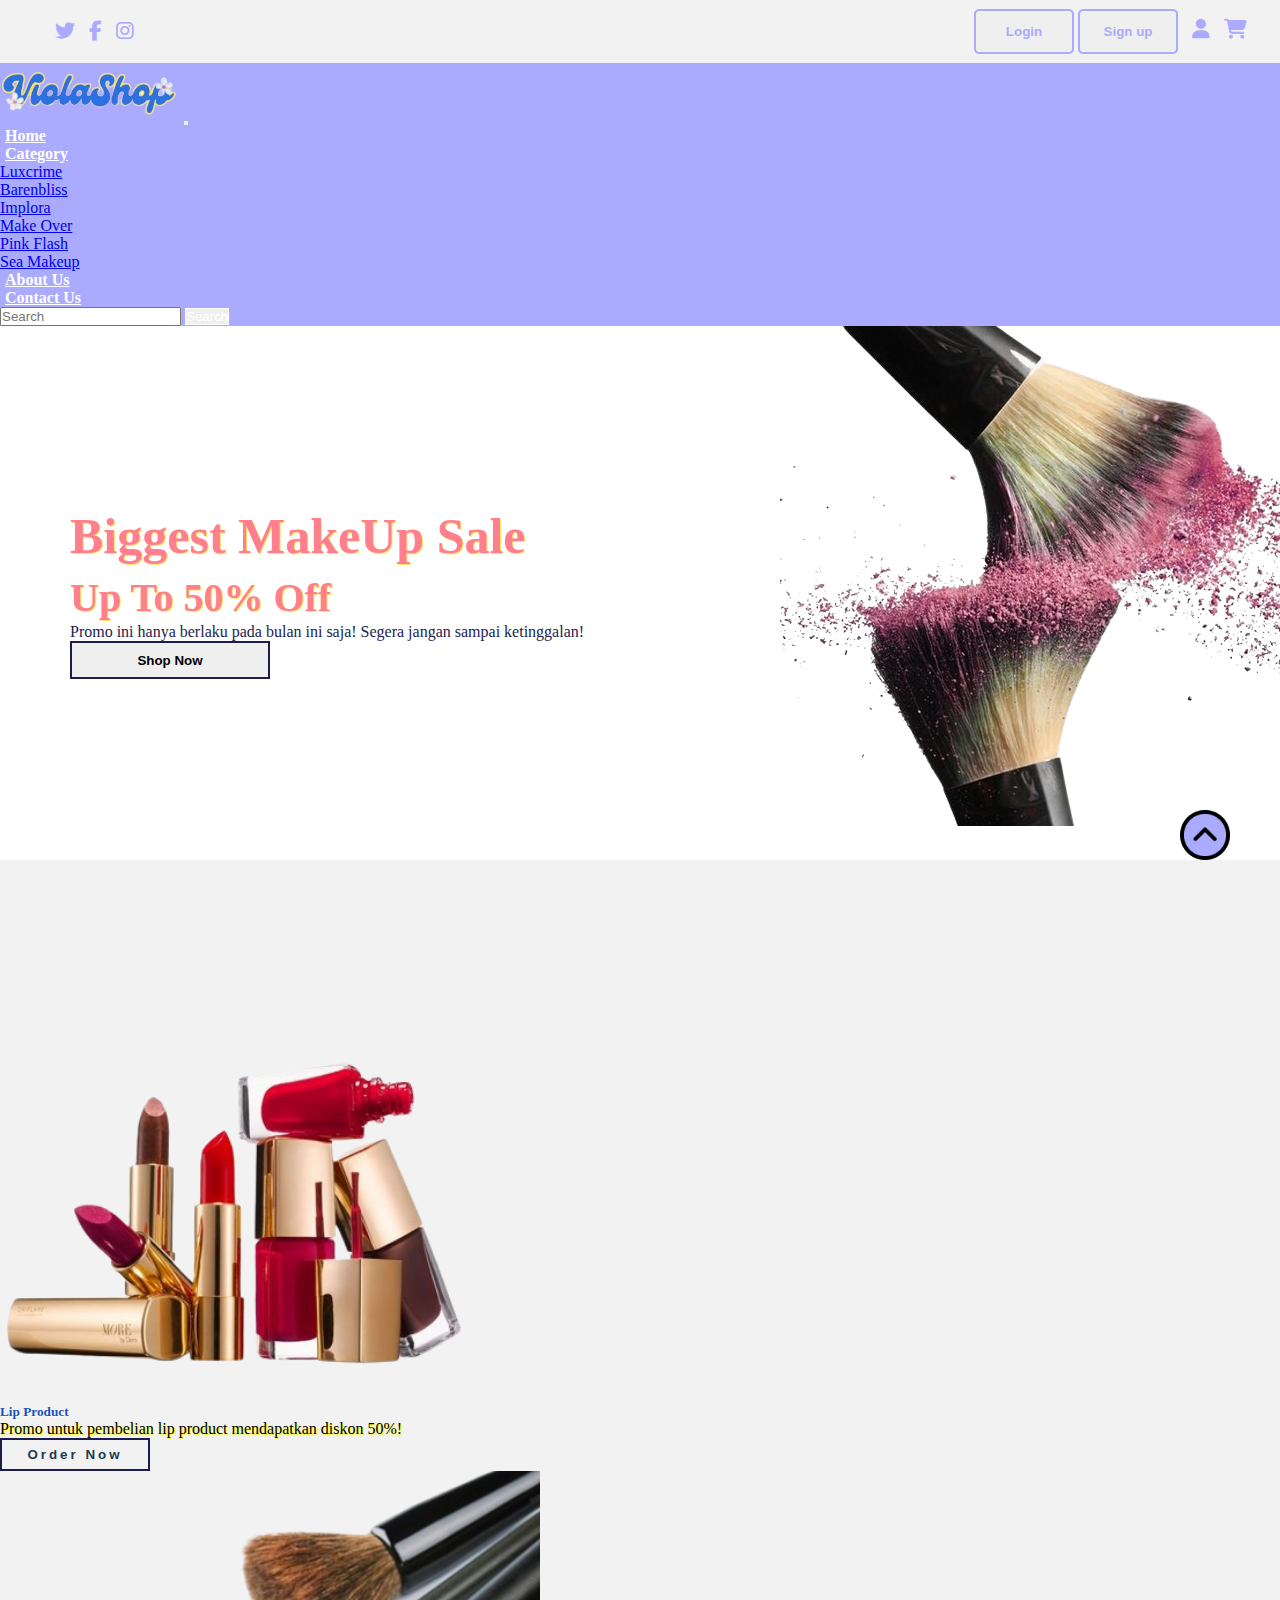
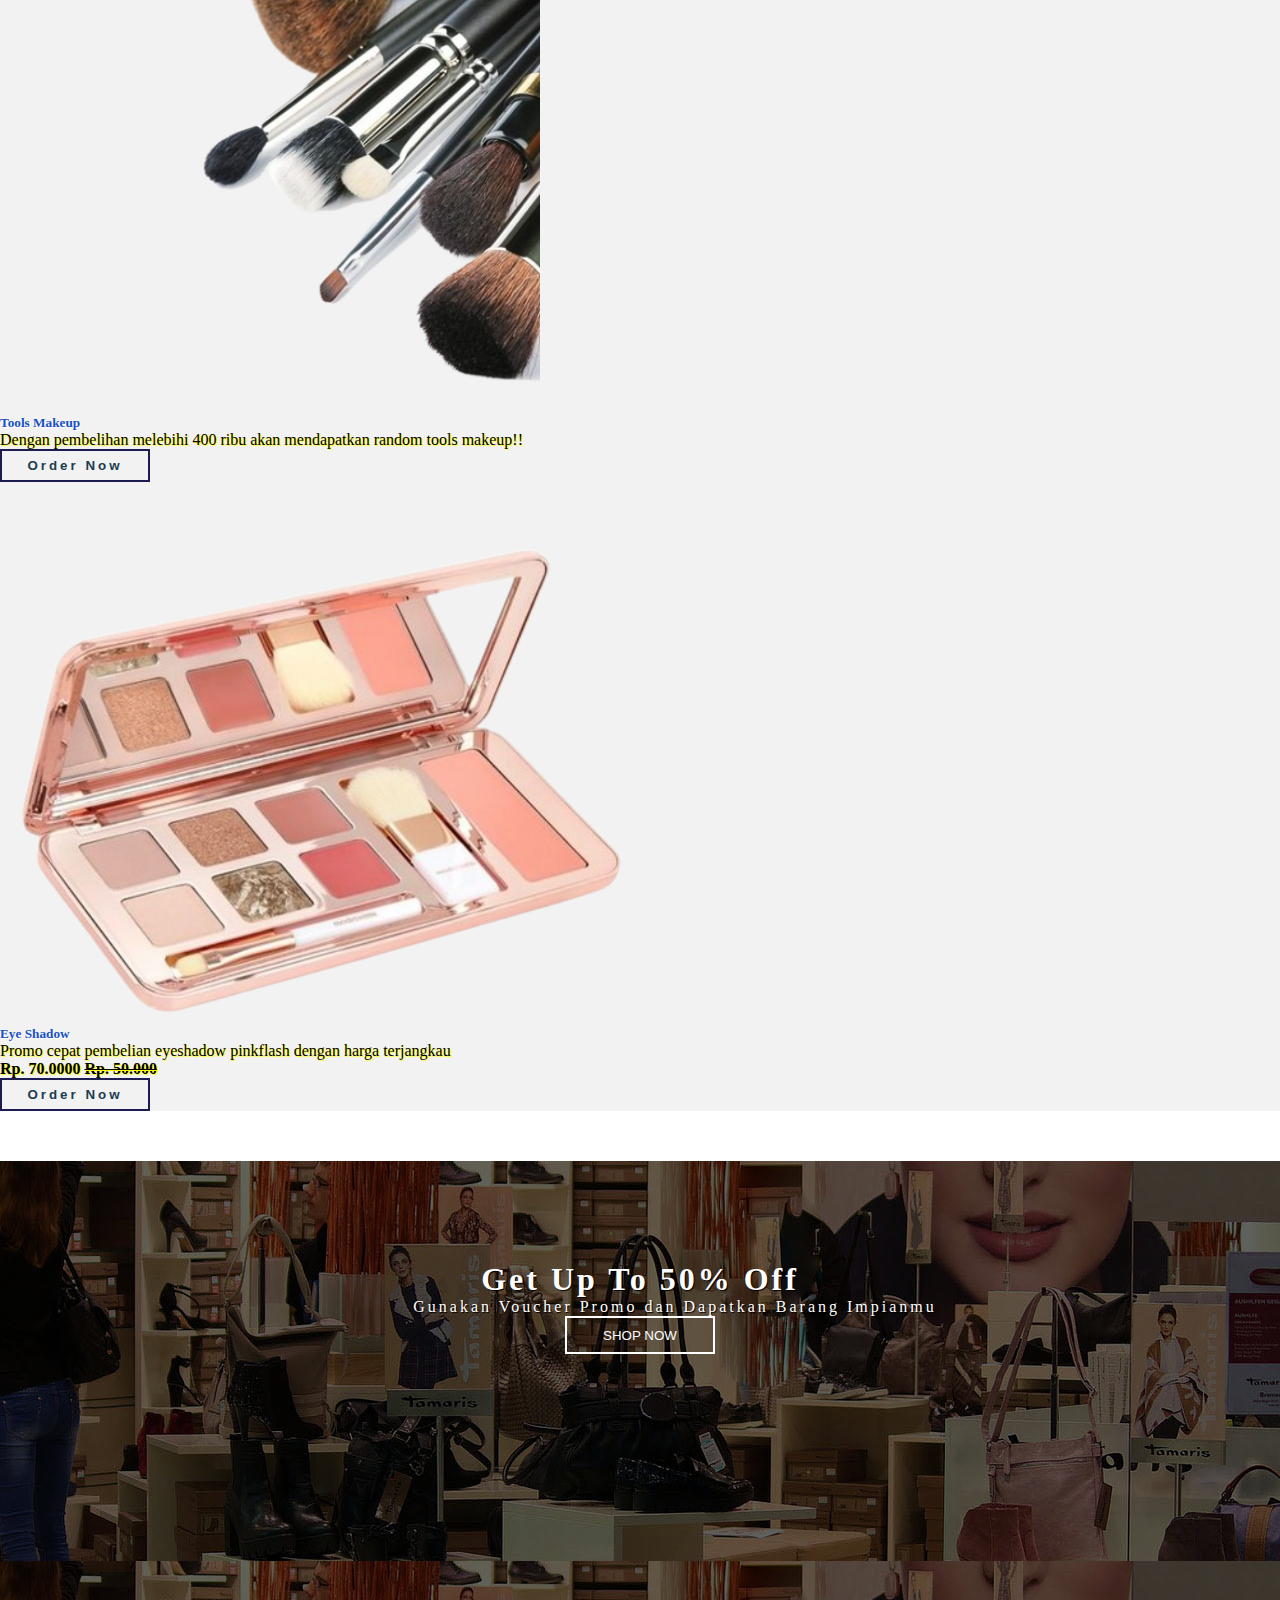
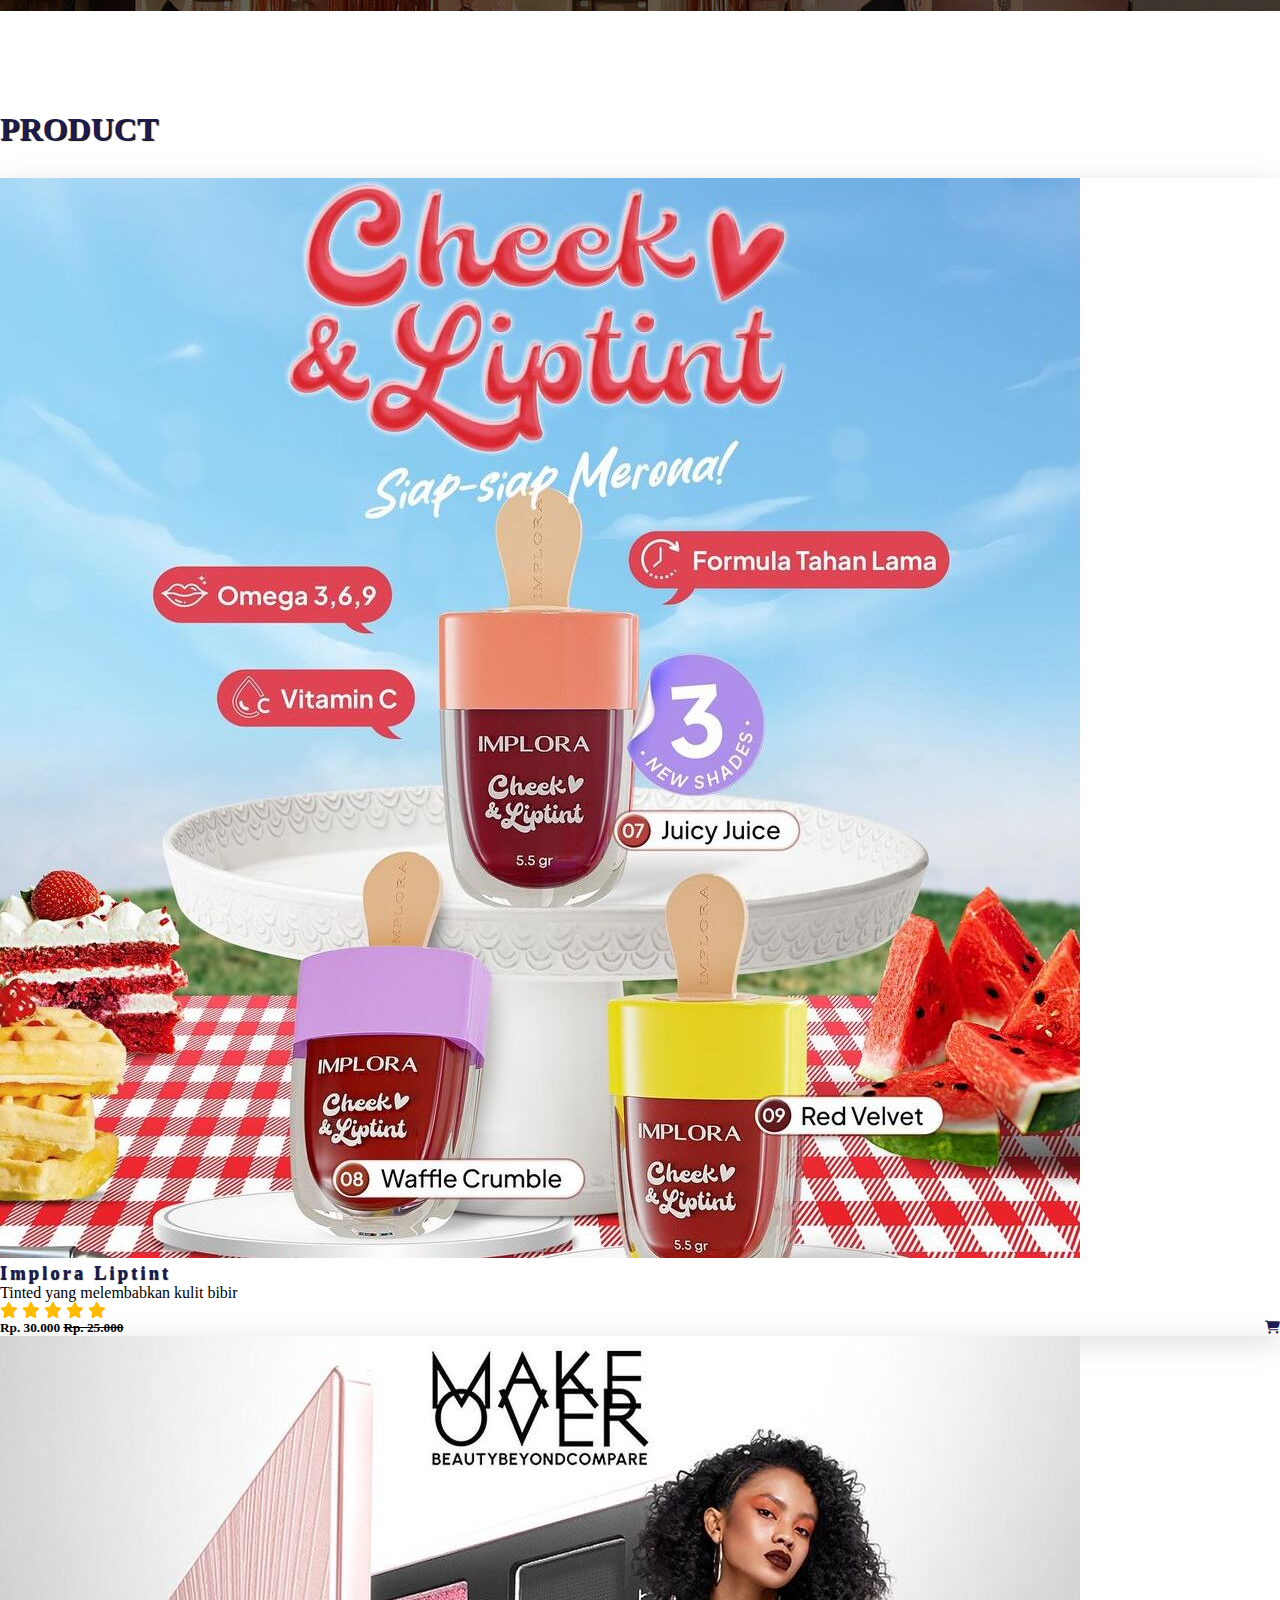
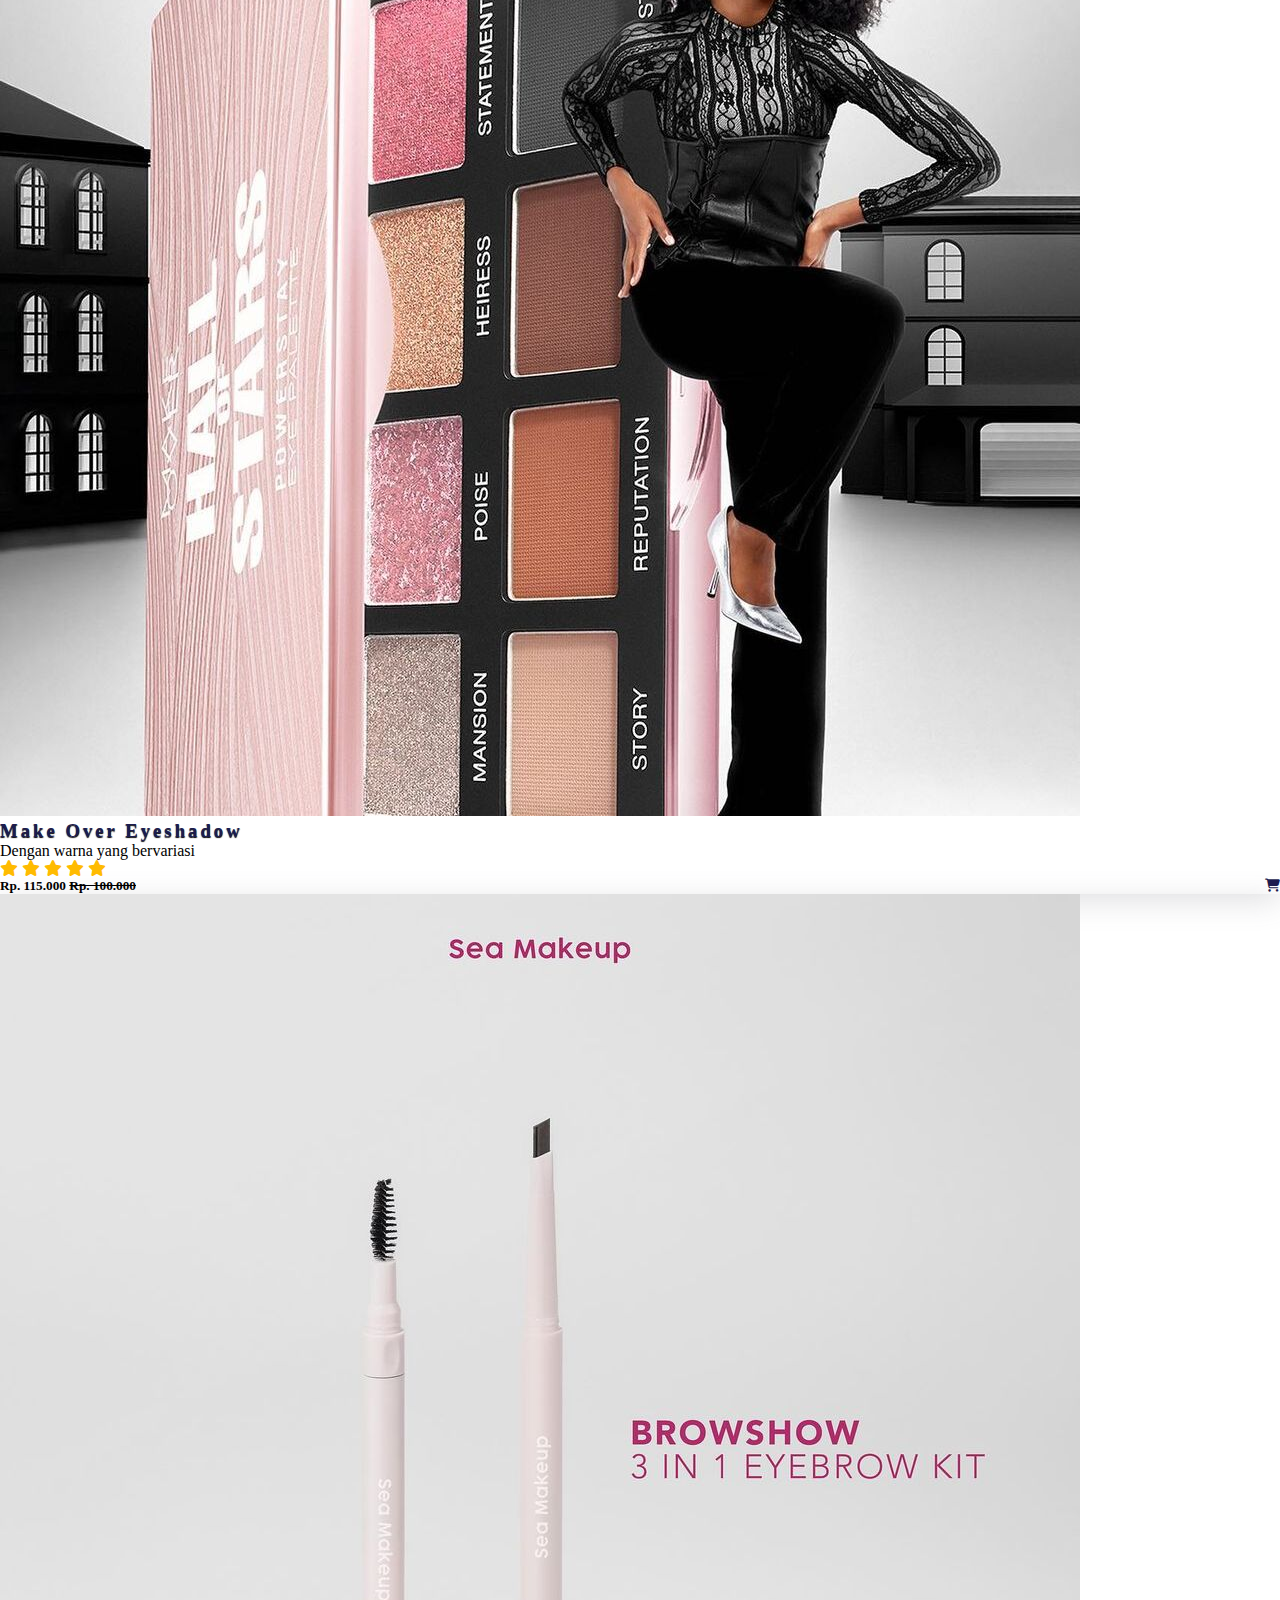
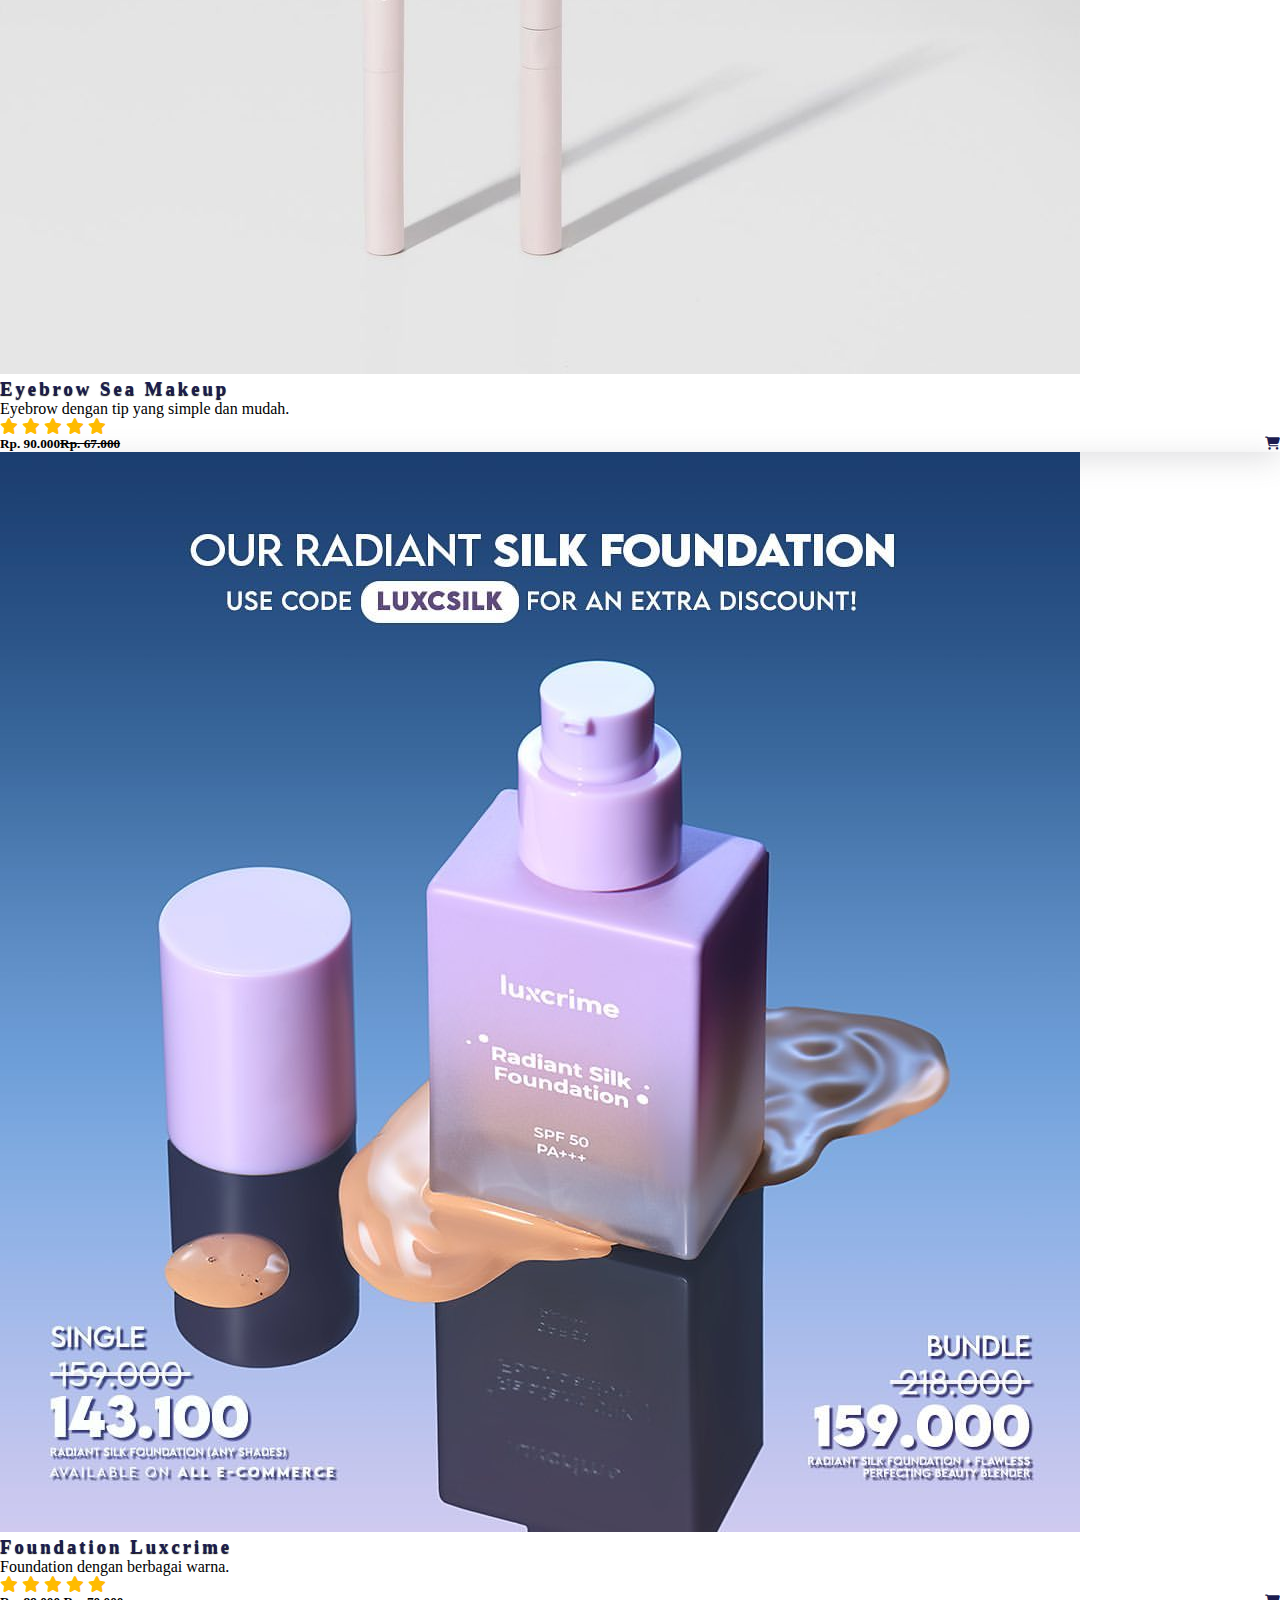
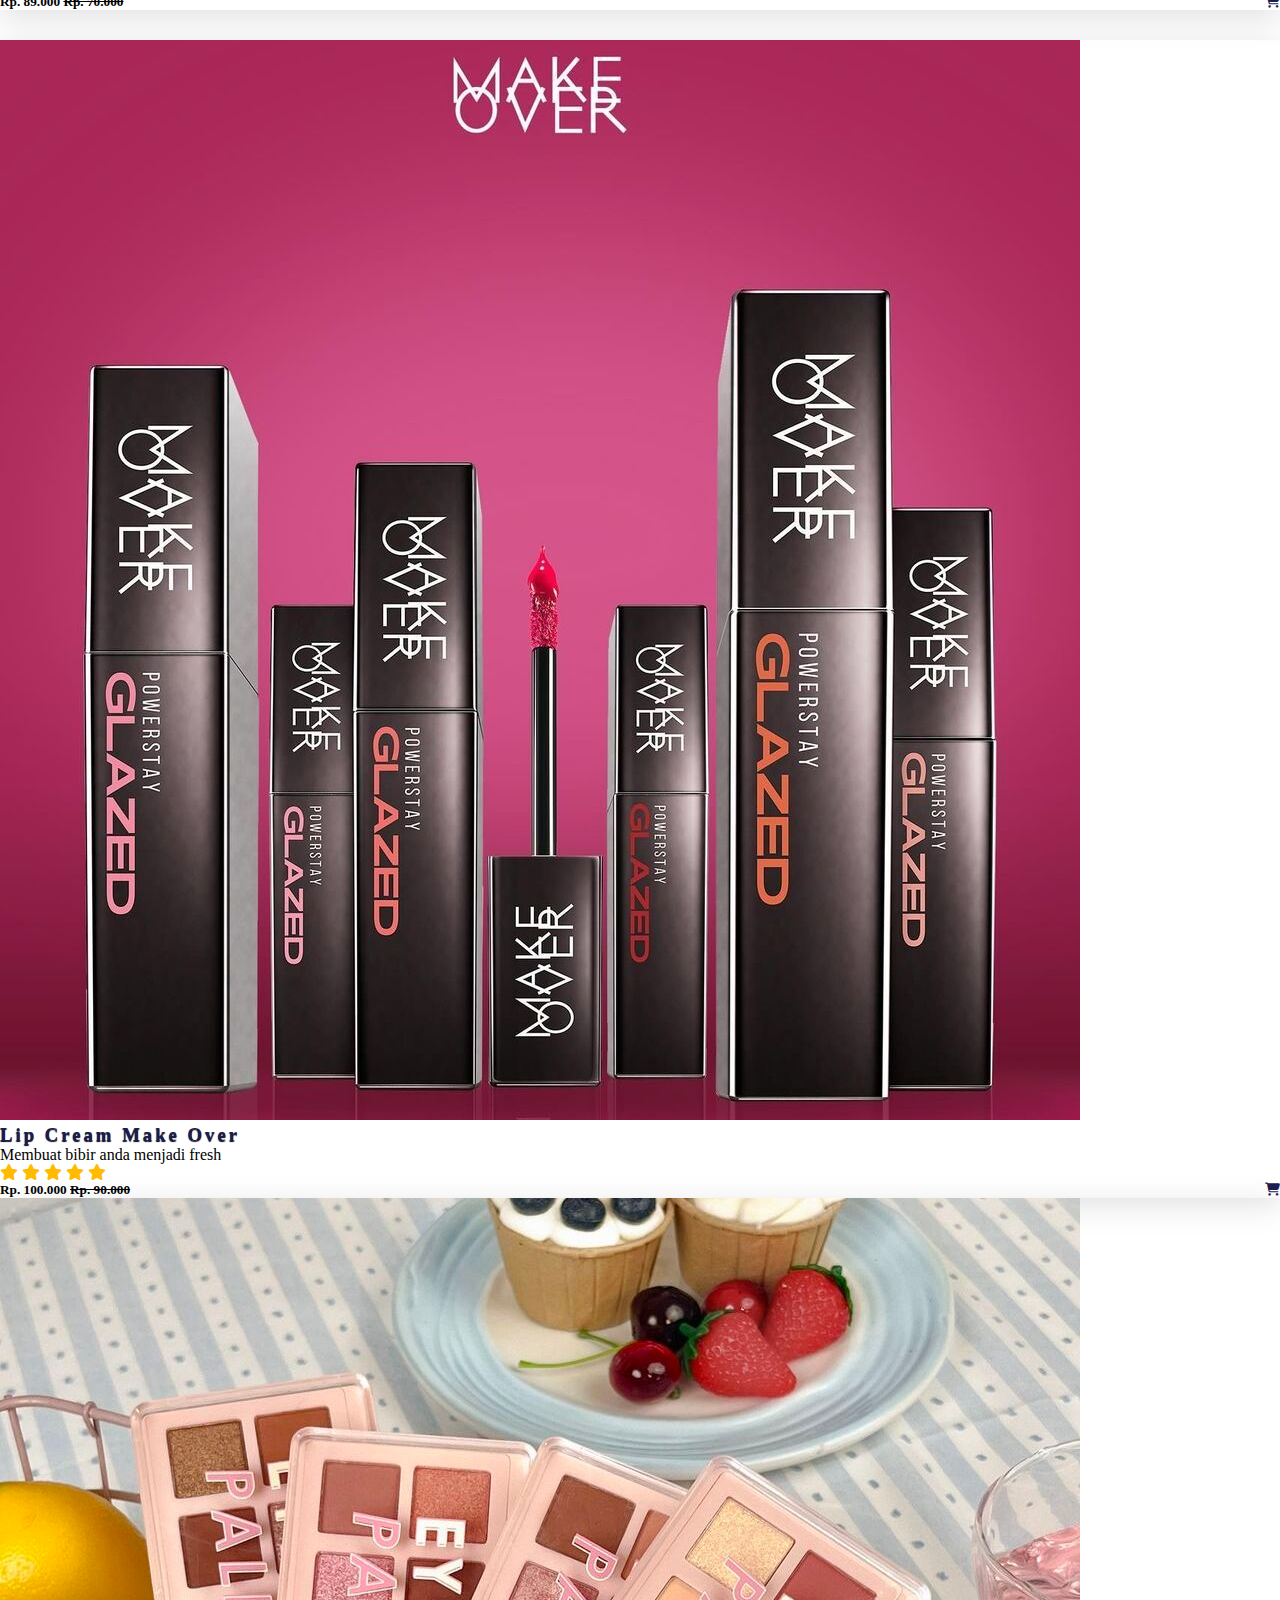
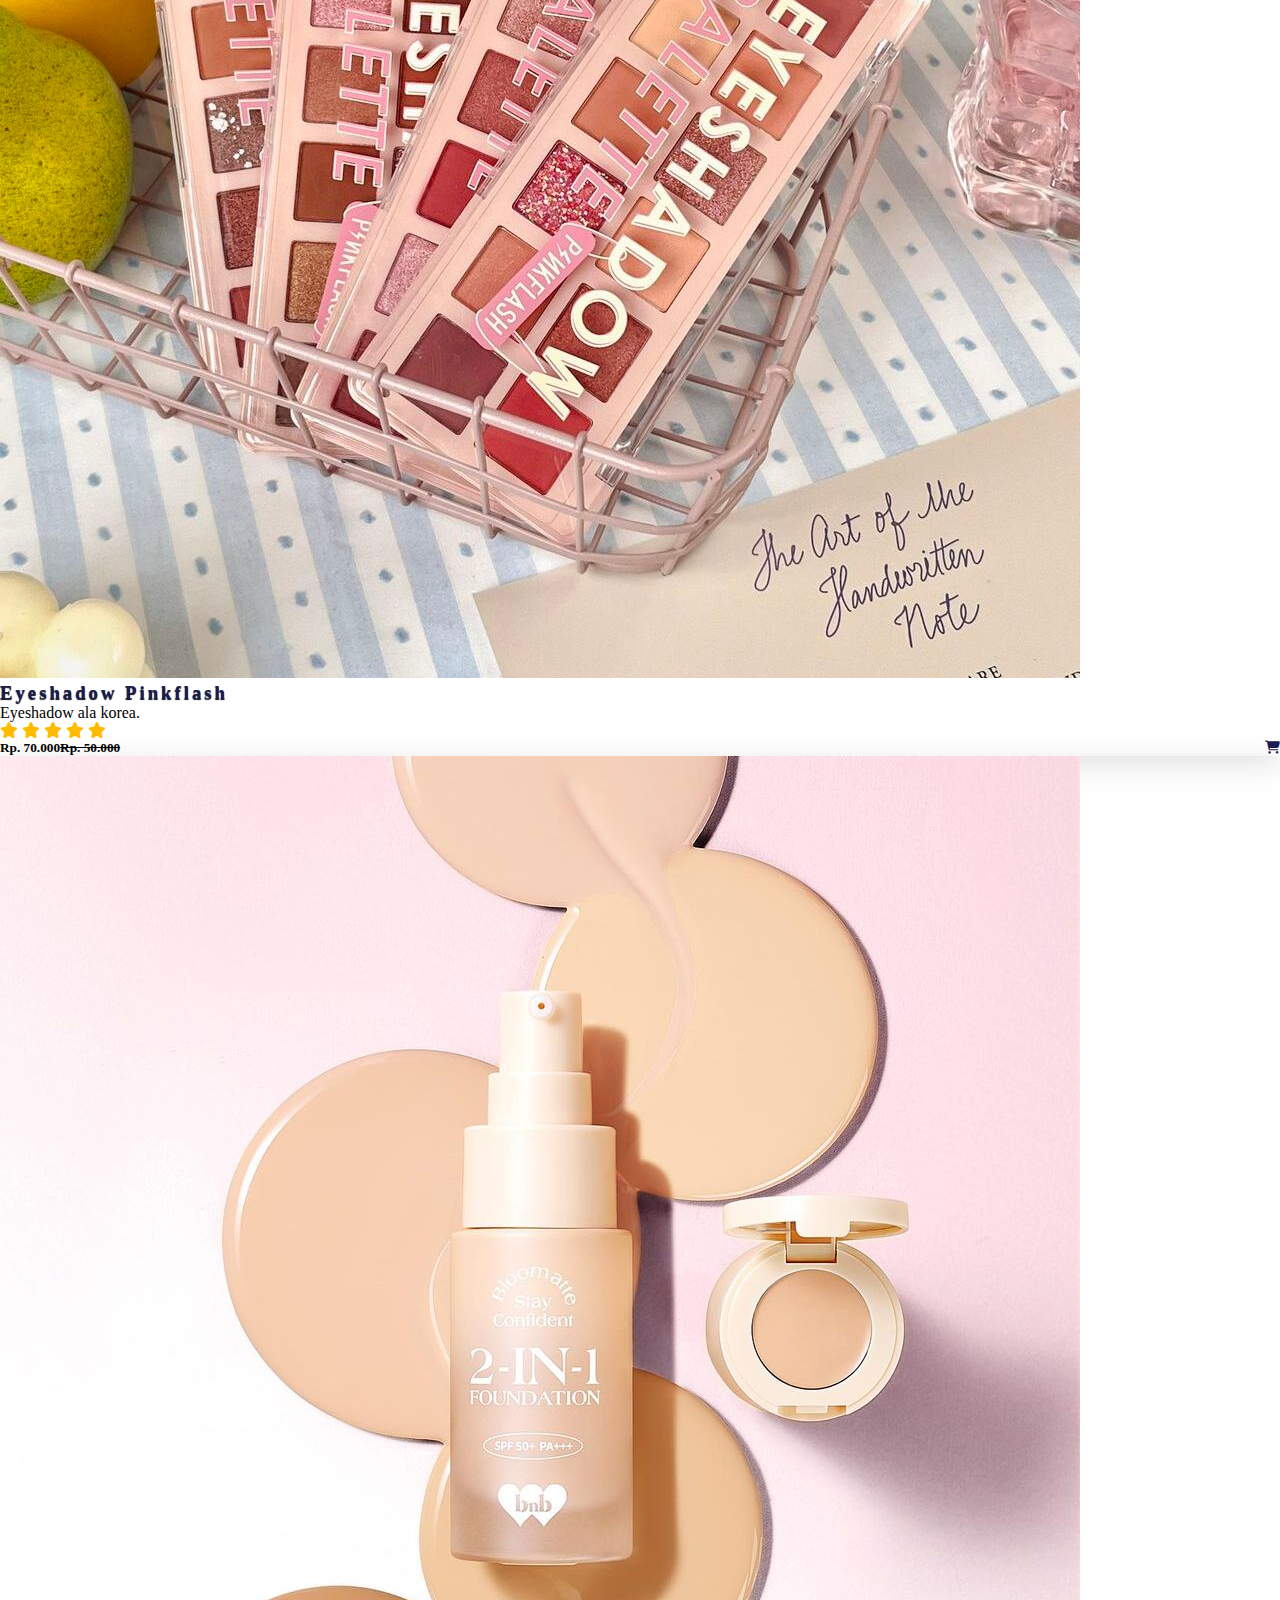
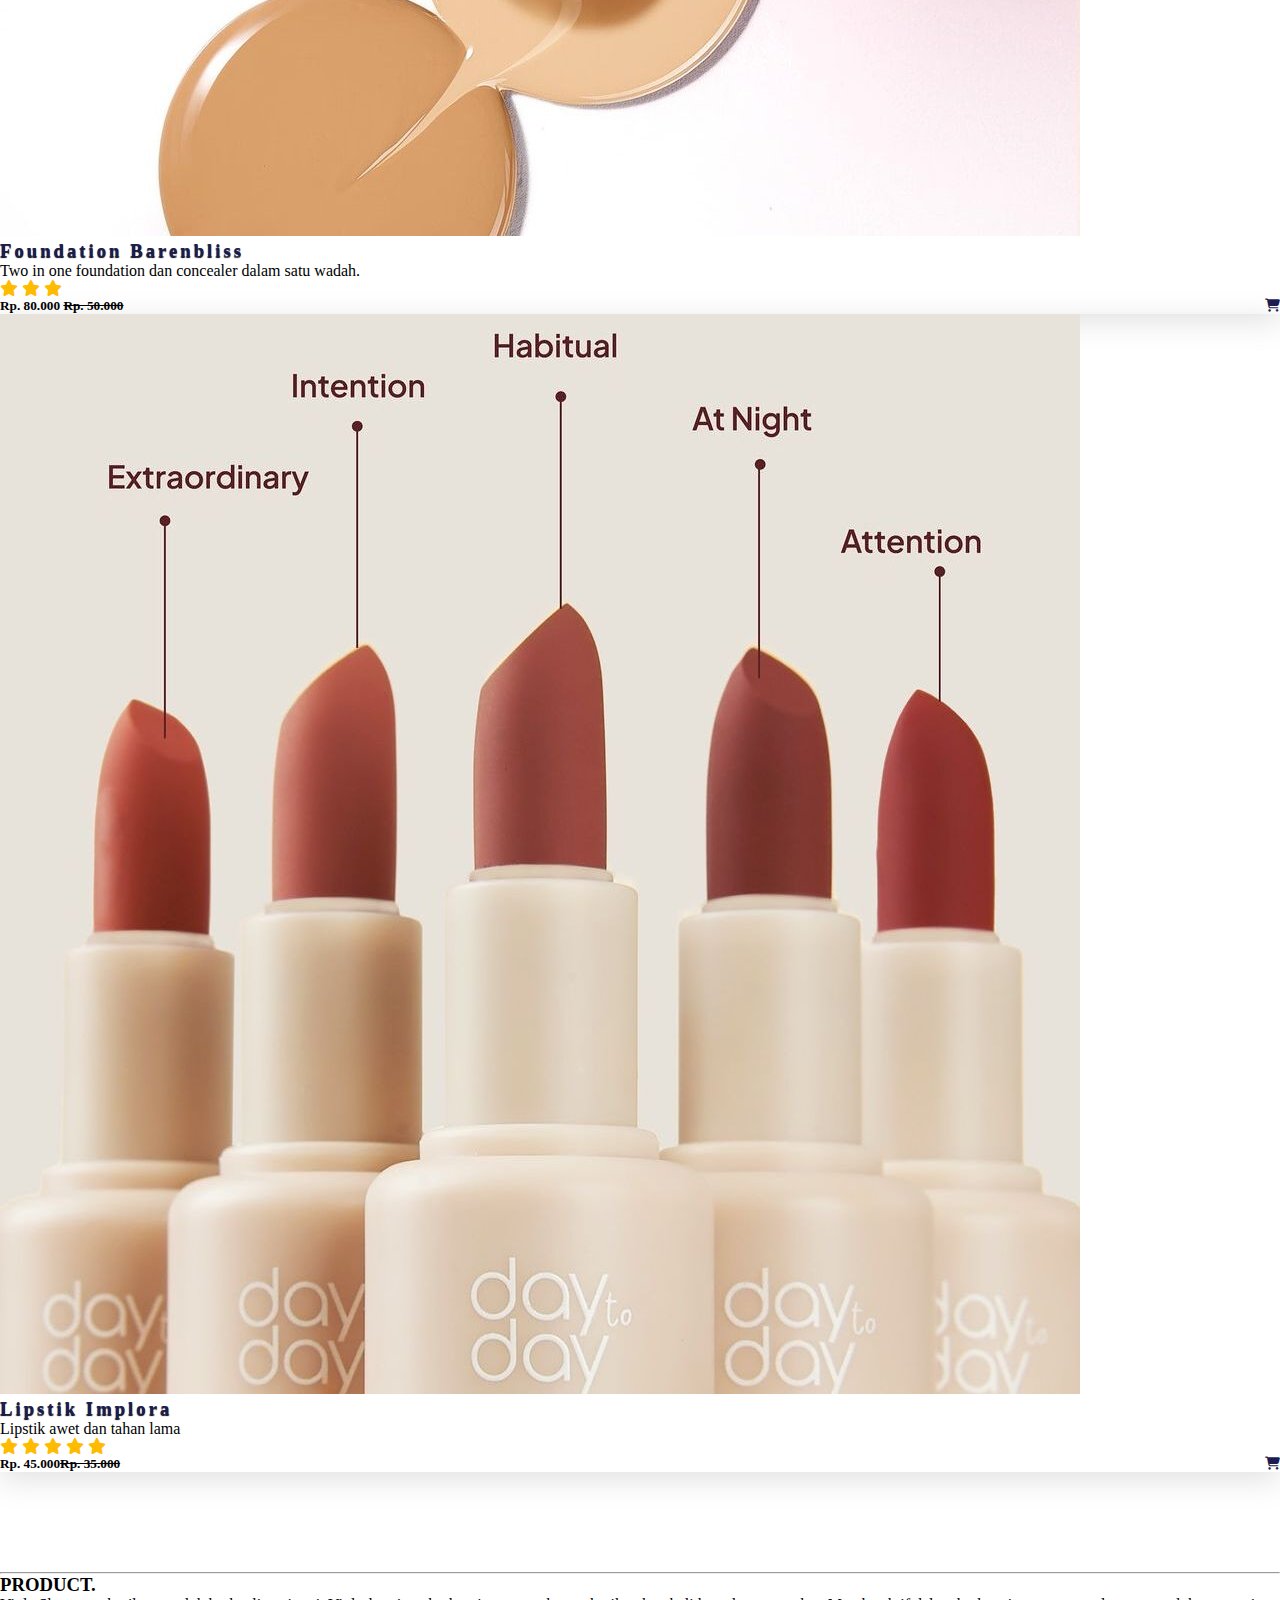
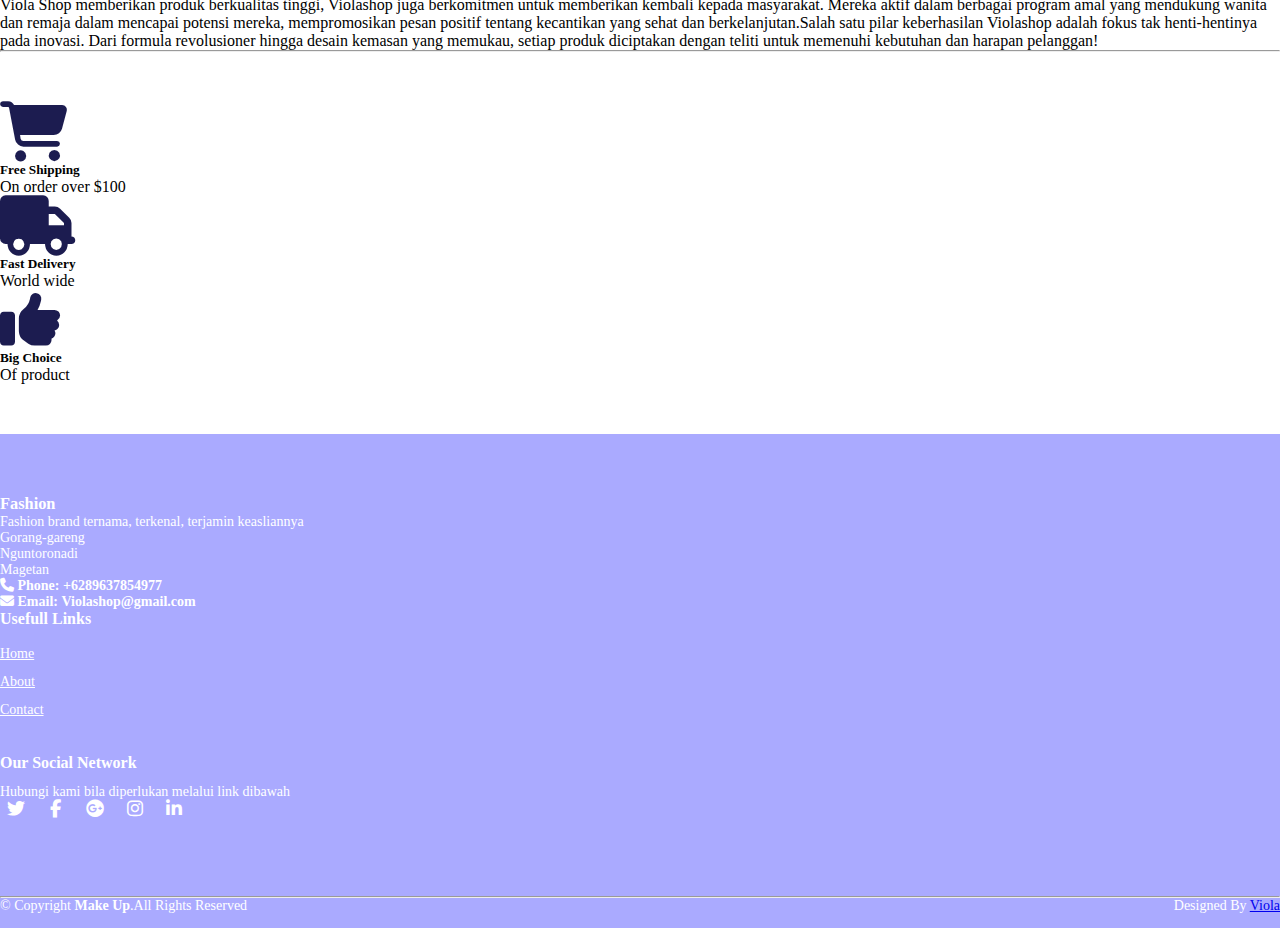
<file: index.html>
<!DOCTYPE html>
<html lang="en">
<head>
    <meta charset="UTF-8">
    <meta http-equiv="X-UA-Compatible" content="IE=edge">
    <meta name="viewport" content="width=device-width, initial-scale=1.0">
    <title>Viola Shop</title>
    <link rel="shortcut icon" type="image" href="image/lg.png">
    <link rel="stylesheet" href="style.css">
    <link rel="stylesheet" href="https://cdnjs.cloudflare.com/ajax/libs/font-awesome/6.2.0/css/all.min.css">
    <!-- bootstrap links -->
    <link href="https://cdn.jsdelivr.net/npm/bootstrap@5.0.2/dist/css/bootstrap.min.css" rel="stylesheet" integrity="sha384-EVSTQN3/azprG1Anm3QDgpJLIm9Nao0Yz1ztcQTwFspd3yD65VohhpuuCOmLASjC" crossorigin="anonymous">
    <!-- bootstrap links -->
    <!-- fonts links -->
    <link rel="preconnect" href="https://fonts.googleapis.com">
    <link rel="preconnect" href="https://fonts.gstatic.com" crossorigin>
    <link href="https://fonts.googleapis.com/css2?family=Roboto:wght@500&display=swap" rel="stylesheet">
    <!-- fonts links -->
</head>
<body>

     <!-- top navbar -->
     <div class="top-navbar">
        <div class="top-icons">
            <i class="fa-brands fa-twitter"></i>
            <i class="fa-brands fa-facebook-f"></i>
            <i class="fa-brands fa-instagram"></i>
        </div>
        <div class="other-links">
            <button id="btn-login"><a href="login.html">Login</a></button>
            <button id="btn-signup"><a href="signup.html">Sign up</a></button>
            <i class="fa-solid fa-user"></i>
            <i class="fa-solid fa-cart-shopping"></i>
        </div>
    </div>
    <!-- top navbar -->
    <!-- navbar -->
        <nav class="navbar navbar-expand-lg" id="navbar">
            <div class="container-fluid">
                <a class="navbar-brand" href="index.html"><img src="./image/ViolaShop-removebg-preview.png" alt="" width="180px"></a>
                <button class="navbar-toggler" type="button" data-bs-toggle="collapse" data-bs-target="#navbarSupportedContent" aria-controls="navbarSupportedContent" aria-expanded="false" aria-label="Toggle navigation">
                </button>
                <div class="collapse navbar-collapse" id="navbarSupportedContent">
                  <ul class="navbar-nav me-auto mb-2 mb-lg-0">
                    <li class="nav-item">
                      <a class="nav-link active" aria-current="page" href="index.html">Home</a>
                    </li>
                    <li class="nav-item dropdown">
                      <a class="nav-link dropdown-toggle" href="#" id="navbarDropdown" role="button" data-bs-toggle="dropdown" aria-expanded="false">
                        Category
                      </a>
                      <ul class="dropdown-menu" aria-labelledby="navbarDropdown" style="background-color: #aaaaff;">
                        <li><a class="dropdown-item" href="index.html">Luxcrime</a></li>
                        <li><a class="dropdown-item" href="index.html">Barenbliss</a></li>
                        <li><a class="dropdown-item" href="index.html">Implora</a></li>
                        <li><a class="dropdown-item" href="index.html">Make Over</a></li>
                        <li><a class="dropdown-item" href="index.html">Pink Flash</a></li>
                        <li><a class="dropdown-item" href="index.html">Sea Makeup</a></li>
                      </ul>
                  </li>
                  <li class="nav-item">
                    <a class="nav-link" href="about.html">About Us</a>
                  </li>
                <li class="nav-item">
                    <a class="nav-link" href="contact.html">Contact Us</a>
                  </li>
                </ul>
               
                <form class="d-flex">
                  <input class="form-control me-2" type="search" placeholder="Search" aria-label="Search">
                  <button class="btn btn-outline-success" type="submit" id="search-btn">Search</button>
                </form>
              </div>
            </div>
          </nav>
        <!-- navbar -->
        <!-- home content -->
        <section class="home">
            <div class="content">
                <h3>Biggest MakeUp Sale
                    <br> <span>Up To 50% Off</span>
                </h3>
                <p>Promo ini hanya berlaku pada bulan ini saja! Segera jangan sampai ketinggalan!</p>
                <a href="index.html"><button id="shopnow">Shop Now</button></a>
            </div>
            <div class="img">
                <img src="image/bg-1.png" alt="g" >
            </div>
        </section>
        <!-- home content -->
    </div>
    <!-- top cards -->
    <div class="container" id="top-cards">
        <div class="row">
            <div class="col-md-4 py-3 py-md-0">
                <div class="card" style="background-color: #a9a9a926;">
                    <img src="image/bg-2.png" alt="">
                    <div class="card-img-overlay">
                        <h5 class="card-titel">Lip Product</h5>
                        <p>Promo untuk pembelian lip product mendapatkan diskon 50%!</p>
                        <a href="index.html"><button>Order Now</button></a>
                    </div>
                </div>
            </div>
            <div class="col-md-5 py-3 py-md-0">
                <div class="card" style="background-color: #a9a9a926;">
                    <img src="./image/bg-3.png" alt="" >
                    <div class="card-img-overlay">
                        <h5 class="card-titel">Tools Makeup</h5>
                        <p>Dengan pembelihan melebihi 400 ribu akan mendapatkan random tools makeup!!</p>
                        <button>Order Now</button>
                    </div>
                </div>
            </div>
            <div class="col-md-3 py-3 py-md-0">
                <div class="card" style="background-color: #a9a9a926;">
                    <img src="image/bg-4.png" alt="">
                    <div class="card-img-overlay">
                        <h5 class="card-titel">Eye Shadow</h5>
                        <p>Promo cepat pembelian eyeshadow pinkflash dengan harga terjangkau</p>
                        <p><strong>Rp. 70.0000 <strike> Rp. 50.000</strike></strong></p>
                        <button>Order Now</button>
                    </div>
                </div>
            </div>
        </div>
    </div>
    <!-- top cards -->
    

    <!-- banner -->
    <div class="banner">
        <div class="content">
            <h1>Get Up To 50% Off</h1>
            <p>Gunakan Voucher Promo dan Dapatkan Barang Impianmu</p>
            <div id="bannerbtn"><button>SHOP NOW</button></div>
        </div>
    </div>
    <!-- banner -->

    <!-- product cards -->
    <div class="container" id="product-cards">
        <h1 class="text-center">PRODUCT</h1>
        <div class="row" style="margin-top: 30px;">
            <div class="col-md-3 py-3 py-md-0">
                <div class="card">
                    <img src="image/imp-1.jpg" alt="">
                    <div class="card-body">
                        <h3>Implora Liptint</h3>
                        <p>Tinted yang melembabkan kulit bibir</p>
                        <div class="star">
                            <i class="fas fa-star checked"></i>
                            <i class="fas fa-star checked"></i>
                            <i class="fas fa-star checked"></i>
                            <i class="fas fa-star checked"></i>
                            <i class="fas fa-star checked"></i>
                        </div>
                        <h5>Rp. 30.000 <strike>Rp. 25.000</strike> <span><i class="fa-solid fa-cart-shopping"></i></span></h5>
                    </div>
                </div>
            </div>
            <div class="col-md-3 py-3 py-md-0">
                <div class="card">
                    <img src="image/mk-1.jpg" alt="">
                    <div class="card-body">
                        <h3>Make Over Eyeshadow</h3>
                        <p>Dengan warna yang bervariasi</p>
                        <div class="star">
                            <i class="fas fa-star checked"></i>
                            <i class="fas fa-star checked"></i>
                            <i class="fas fa-star checked"></i>
                            <i class="fas fa-star checked"></i>
                            <i class="fas fa-star checked"></i>
                        </div>
                        <h5>Rp. 115.000 <strike>Rp. 100.000</strike> <span><i class="fa-solid fa-cart-shopping"></i></span></h5>
                    </div>
                </div>
            </div>
            <div class="col-md-3 py-3 py-md-0">
                <div class="card">
                    <img src="image/sm-3.jpg" alt="">
                    <div class="card-body">
                        <h3>Eyebrow Sea Makeup</h3>
                        <p>Eyebrow dengan tip yang simple dan mudah.</p>
                        <div class="star">
                            <i class="fas fa-star checked"></i>
                            <i class="fas fa-star checked"></i>
                            <i class="fas fa-star checked"></i>
                            <i class="fas fa-star checked"></i>
                            <i class="fas fa-star checked"></i>
                        </div>
                        <h5>Rp. 90.000<strike>Rp.  67.000</Rp></strike> <span><i class="fa-solid fa-cart-shopping"></i></span></h5>
                    </div>
                </div>
            </div>
            <div class="col-md-3 py-3 py-md-0">
                <div class="card">
                    <img src="image/lx-1.jpg" alt="">
                    <div class="card-body">
                        <h3>Foundation Luxcrime</h3>
                        <p>Foundation dengan berbagai warna.</p>
                        <div class="star">
                            <i class="fas fa-star checked"></i>
                            <i class="fas fa-star checked"></i>
                            <i class="fas fa-star checked"></i>
                            <i class="fas fa-star checked"></i>
                            <i class="fas fa-star checked"></i>
                        </div>
                        <h5>Rp. 89.000</Rp> <strike>Rp. 70.000</Rp></strike> <span><i class="fa-solid fa-cart-shopping"></i></span></h5>
                    </div>
                </div>
            </div>
        </div>

        <div class="row" style="margin-top: 30px;">
            <div class="col-md-3 py-3 py-md-0">
                <div class="card">
                    <img src="image/mk-2.jpg" alt="">
                    <div class="card-body">
                        <h3>Lip Cream Make Over</h3>
                        <p>Membuat bibir anda menjadi fresh</p>
                        <div class="star">
                            <i class="fas fa-star checked"></i>
                            <i class="fas fa-star checked"></i>
                            <i class="fas fa-star checked"></i>
                            <i class="fas fa-star checked"></i>
                            <i class="fas fa-star checked"></i>
                        </div>
                        <h5>Rp. 100.000</Rp> <strike>Rp. 90.000</Rp></strike> <span><i class="fa-solid fa-cart-shopping"></i></span></h5>
                    </div>
                </div>
            </div>
            <div class="col-md-3 py-3 py-md-0">
                <div class="card">
                    <img src="image/pk-2.jpg" alt="">
                    <div class="card-body">
                        <h3>Eyeshadow Pinkflash</h3>
                        <p>Eyeshadow ala korea.</p>
                        <div class="star">
                            <i class="fas fa-star checked"></i>
                            <i class="fas fa-star checked"></i>
                            <i class="fas fa-star checked"></i>
                            <i class="fas fa-star checked"></i>
                            <i class="fas fa-star checked"></i>
                        </div>
                        <h5>Rp. 70.000</rp><strike>Rp. 50.000</Rp></strike> <span><i class="fa-solid fa-cart-shopping"></i></span></h5>
                    </div>
                </div>
            </div>
            <div class="col-md-3 py-3 py-md-0">
                <div class="card">
                    <img src="image/br-1.jpg" alt="">
                    <div class="card-body">
                        <h3>Foundation Barenbliss</h3>
                        <p>Two in one foundation dan concealer dalam satu wadah.</p>
                        <div class="star">
                            <i class="fas fa-star checked"></i>
                            <i class="fas fa-star checked"></i>
                            <i class="fas fa-star checked"></i>
                        </div>
                        <h5>Rp. 80.000</rp> <strike>Rp. 50.000</rp></strike> <span><i class="fa-solid fa-cart-shopping"></i></span></h5>
                    </div>
                </div>
            </div>
            <div class="col-md-3 py-3 py-md-0 ">
                <div class="card">
                    <img src="image/imp-2.jpg" alt="">
                    <div class="card-body">
                        <h3>Lipstik Implora</h3>
                        <p>Lipstik awet dan tahan lama</p>
                        <div class="star">
                            <i class="fas fa-star checked"></i>
                            <i class="fas fa-star checked"></i>
                            <i class="fas fa-star checked"></i>
                            <i class="fas fa-star checked"></i>
                            <i class="fas fa-star checked"></i>
                        </div>
                        <h5>Rp. 45.000</Rp><strike>Rp. 35.000</Rp></strike> <span><i class="fa-solid fa-cart-shopping"></i></span></h5>
                    </div>
                </div>
            </div>
        </div>
    </div>
    <!-- product cards -->

    <!-- product -->
    <div class="container" style="margin-top: 100px;">
    <hr>
</div>
<div class="container">
    <h3 style="font-weight: bold;">PRODUCT.</h3>
    <p>Viola Shop memberikan produk berkualitas tinggi, Violashop juga berkomitmen untuk memberikan kembali kepada masyarakat. Mereka aktif dalam berbagai program amal yang mendukung wanita dan remaja dalam mencapai potensi mereka, mempromosikan pesan positif tentang kecantikan yang sehat dan berkelanjutan.Salah satu pilar keberhasilan Violashop adalah fokus tak henti-hentinya pada inovasi. Dari formula revolusioner hingga desain kemasan yang memukau, setiap produk diciptakan dengan teliti untuk memenuhi kebutuhan dan harapan pelanggan!</p>

    <hr>
</div>
    <!-- product -->


<!-- offer -->
    <div class="container" id="offer">
        <div class="row">
            <div class="col-md-4 py-3 py-md-0">
                <i class="fa-solid fa-cart-shopping"></i>
                <h5>Free Shipping</h5>
                <p>On order over $100</p>
            </div>
            <div class="col-md-4 py-3 py-md-0">
                <i class="fa-solid fa-truck"></i>
                <h5>Fast Delivery</h5>
                <p>World wide</p>
            </div>
            <div class="col-md-4 py-3 py-md-0">
                <i class="fa-solid fa-thumbs-up"></i>
                <h5>Big Choice</h5>
                <p>Of product</p>
            </div>
        </div>
    </div>
<!-- offer -->
<!-- footer -->
<footer id="footer" style="margin-top: 50px;">
    <div class="footer-top">
        <div class="container">
            <div class="row">
                <div class="col-lg-3 col-md-6 footer-content">
                    <h3>Fashion</h3>
                    <p>Fashion brand ternama, terkenal, terjamin keasliannya</p>
                    <p>
                        Gorang-gareng <br>
                        Nguntoronadi <br>
                        Magetan <br>
                    </p>
                    <strong><i class="fas fa-phone"></i> Phone: <strong>+6289637854977</strong></strong><br>
                    <strong><i class="fa-solid fa-envelope"></i> Email: <strong>Violashop@gmail.com</strong></strong>
                </div>
                <div class="col-lg-3 col-md-6 footer-links">
                    <h4>Usefull Links</h4>
                    <ul>
                      <li><a href="index.html">Home</a></li>
                      <li><a href="about.html">About</a></li>
                      <li><a href="contact.html">Contact</a></li>
                    </ul>
                </div>
                <div class="col-lg-3 col-md-6 footer-links">
                    <h4>Our Social Network</h4>
                    <p>Hubungi kami bila diperlukan melalui link dibawah</p>
                    <div class="socail-links mt-3">
                        <a href="#" class="twiiter"><i class="fa-brands fa-twitter"></i></a>
                        <a href="#" class="twiiter"><i class="fa-brands fa-facebook-f"></i></a>
                        <a href="#" class="twiiter"><i class="fa-brands fa-google-plus"></i></a>
                        <a href="#" class="twiiter"><i class="fa-brands fa-instagram"></i></a>
                        <a href="#" class="twiiter"><i class="fa-brands fa-linkedin-in"></i></a>
                    </div>
                </div>
            </div>
        </div>
    </div>
    <hr>
    <div class="container py-4">
        <div class="copyright">
            &copy; Copyright <strong>Make Up</strong>.All Rights Reserved
        </div>
        <div class="credits">
            Designed By <a href="#">Viola</a>
        </div>
    </div>
    </footer>
    <!-- footer -->
    
    <a href="#" class="arrow"><i><img src="./image/up-arrow.png" alt="" width="50px"></i></a>
    
        <script src="https://cdn.jsdelivr.net/npm/bootstrap@5.0.2/dist/js/bootstrap.bundle.min.js" integrity="sha384-MrcW6ZMFYlzcLA8Nl+NtUVF0sA7MsXsP1UyJoMp4YLEuNSfAP+JcXn/tWtIaxVXM" crossorigin="anonymous"></script>
    
</body>
</html>
</file>
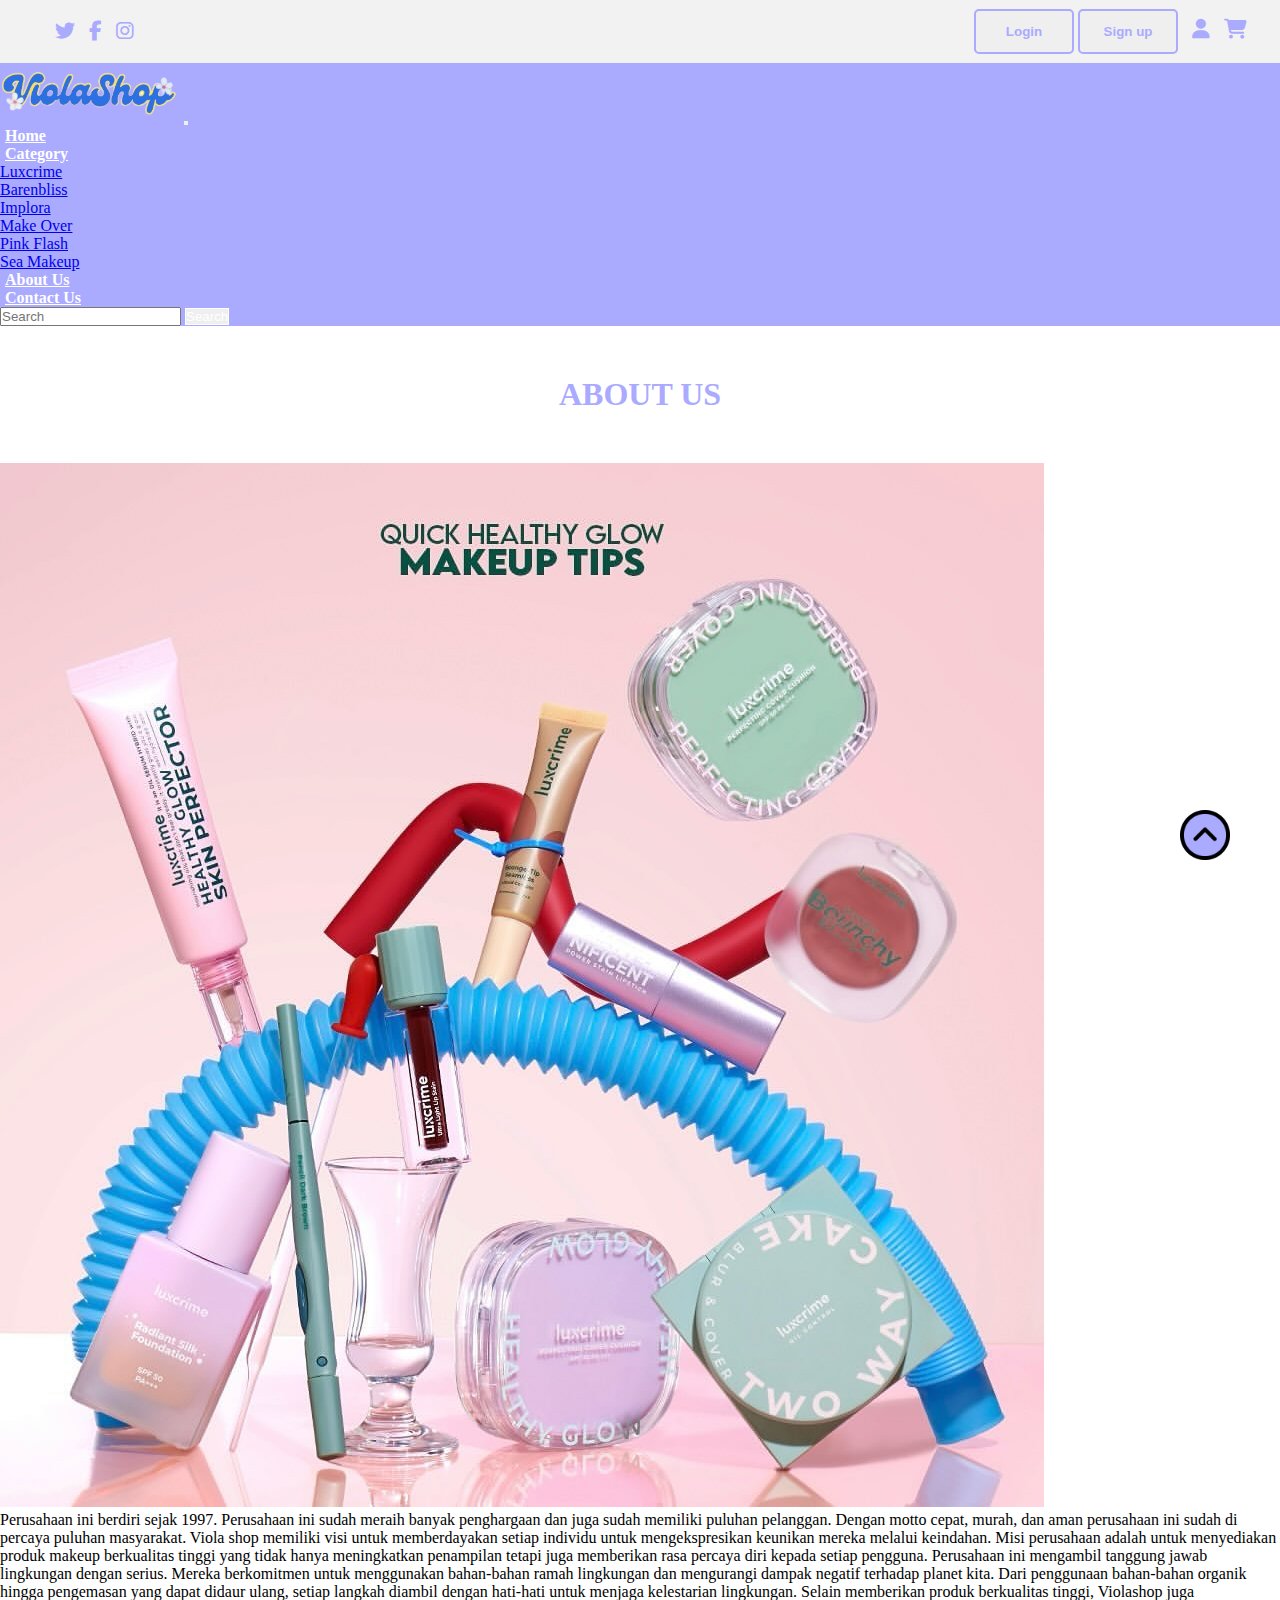
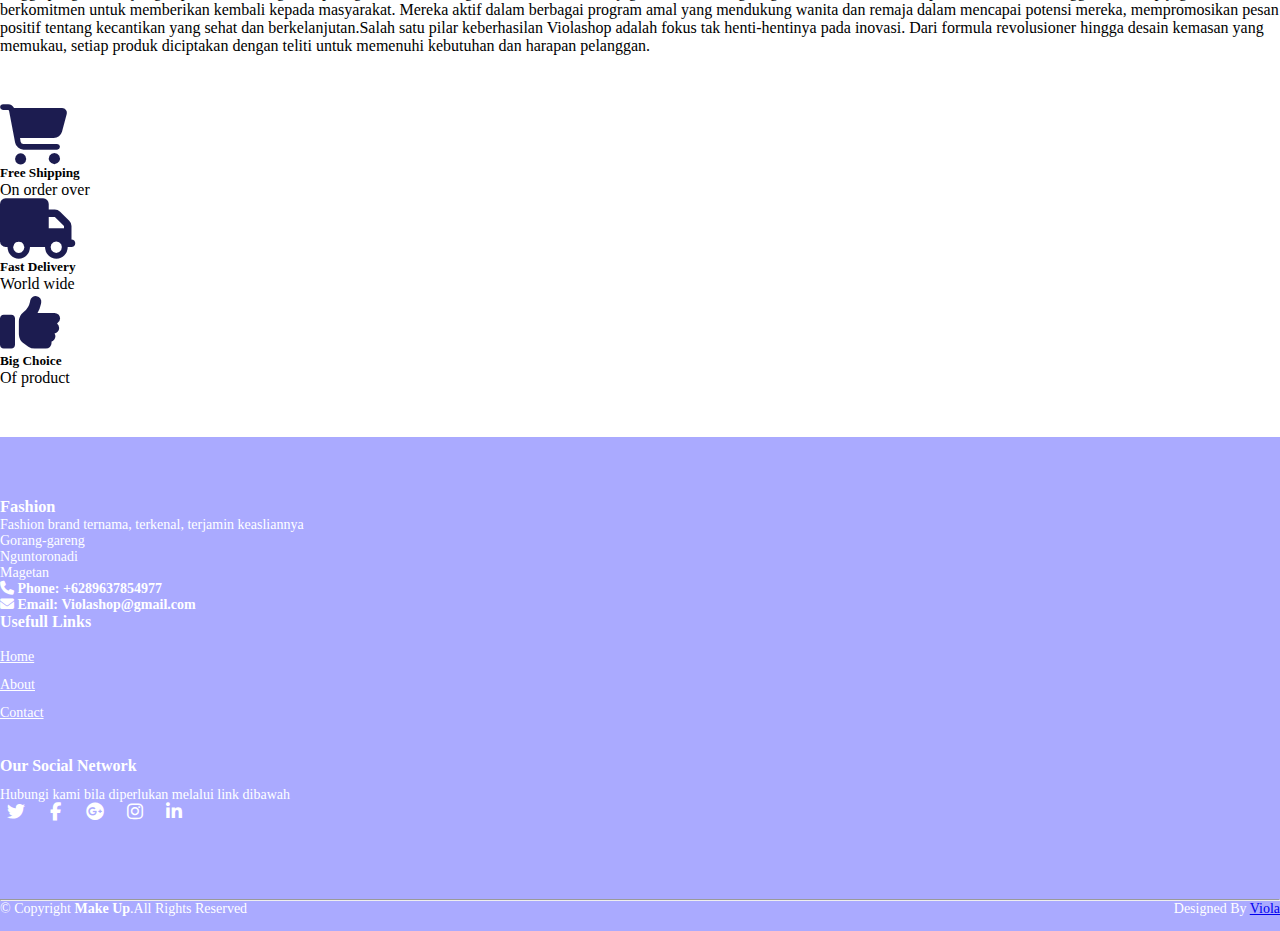
<file: about.html>
<!DOCTYPE html>
<html lang="en">
<head>
    <meta charset="UTF-8">
    <meta http-equiv="X-UA-Compatible" content="IE=edge">
    <meta name="viewport" content="width=device-width, initial-scale=1.0">
    <title>Viola Shop</title>
    <link rel="shortcut icon" type="image" href="image/lg.png">
    <link rel="stylesheet" href="style.css">
    <link rel="stylesheet" href="https://cdnjs.cloudflare.com/ajax/libs/font-awesome/6.2.0/css/all.min.css">
    <!-- bootstrap links -->
    <link href="https://cdn.jsdelivr.net/npm/bootstrap@5.0.2/dist/css/bootstrap.min.css" rel="stylesheet" integrity="sha384-EVSTQN3/azprG1Anm3QDgpJLIm9Nao0Yz1ztcQTwFspd3yD65VohhpuuCOmLASjC" crossorigin="anonymous">
    <!-- bootstrap links -->
    <!-- fonts links -->
    <link rel="preconnect" href="https://fonts.googleapis.com">
    <link rel="preconnect" href="https://fonts.gstatic.com" crossorigin>
    <link href="https://fonts.googleapis.com/css2?family=Roboto:wght@500&display=swap" rel="stylesheet">
    <!-- fonts links -->
</head>
<body>

    <!-- top navbar -->
    <div class="top-navbar">
        <div class="top-icons">
            <i class="fa-brands fa-twitter"></i>
            <i class="fa-brands fa-facebook-f"></i>
            <i class="fa-brands fa-instagram"></i>
        </div>
        <div class="other-links">
            <button id="btn-login"><a href="login.html">Login</a></button>
            <button id="btn-signup"><a href="signup.html">Sign up</a></button>
            <i class="fa-solid fa-user"></i>
            <i class="fa-solid fa-cart-shopping"></i>
        </div>
    </div>
    <!-- top navbar -->

        <!-- navbar -->
        <nav class="navbar navbar-expand-lg" id="navbar">
            <div class="container-fluid">
                <a class="navbar-brand" href="index.html"><img src="./image/ViolaShop-removebg-preview.png" alt="" width="180px"></a>
                <button class="navbar-toggler" type="button" data-bs-toggle="collapse" data-bs-target="#navbarSupportedContent" aria-controls="navbarSupportedContent" aria-expanded="false" aria-label="Toggle navigation">
                </button>
                <div class="collapse navbar-collapse" id="navbarSupportedContent">
                  <ul class="navbar-nav me-auto mb-2 mb-lg-0">
                    <li class="nav-item">
                      <a class="nav-link active" aria-current="page" href="index.html">Home</a>
                    </li>
                    <li class="nav-item dropdown">
                      <a class="nav-link dropdown-toggle" href="#" id="navbarDropdown" role="button" data-bs-toggle="dropdown" aria-expanded="false">
                        Category
                      </a>
                      <ul class="dropdown-menu" aria-labelledby="navbarDropdown" style="background-color: #aaaaff;">
                        <li><a class="dropdown-item" href="index.html">Luxcrime</a></li>
                        <li><a class="dropdown-item" href="index.html">Barenbliss</a></li>
                        <li><a class="dropdown-item" href="index.html">Implora</a></li>
                        <li><a class="dropdown-item" href="index.html">Make Over</a></li>
                        <li><a class="dropdown-item" href="index.html">Pink Flash</a></li>
                        <li><a class="dropdown-item" href="index.html">Sea Makeup</a></li>
                      </ul>
                  </li>
                  <li class="nav-item">
                    <a class="nav-link" href="about.html">About Us</a>
                  </li>
                <li class="nav-item">
                    <a class="nav-link" href="contact.html">Contact Us</a>
                  </li>
                </ul>
               
                <form class="d-flex">
                  <input class="form-control me-2" type="search" placeholder="Search" aria-label="Search">
                  <button class="btn btn-outline-success" type="submit" id="search-btn">Search</button>
                </form>
              </div>
            </div>
          </nav>
        <!-- navbar -->
<!-- about -->
<div class="container" id="about">
    <h1>ABOUT US</h1>
    <div class="row" style="margin-top: 50px;">
        <div class="col-md-6 py-3 py-md-0">
            <div class="card">
                <img src="image/about.jpg" alt="g">
            </div>
        </div>
        <div class="col-md-6 py-3 py-md-0">
            <p>Perusahaan ini berdiri sejak 1997. Perusahaan ini sudah meraih banyak penghargaan dan juga sudah memiliki puluhan pelanggan. Dengan motto cepat, murah, dan aman perusahaan ini sudah di percaya puluhan masyarakat. Viola shop memiliki visi untuk memberdayakan setiap individu untuk mengekspresikan keunikan mereka melalui keindahan. Misi perusahaan adalah untuk menyediakan produk makeup berkualitas tinggi yang tidak hanya meningkatkan penampilan tetapi juga memberikan rasa percaya diri kepada setiap pengguna. Perusahaan ini mengambil tanggung jawab lingkungan dengan serius. Mereka berkomitmen untuk menggunakan bahan-bahan ramah lingkungan dan mengurangi dampak negatif terhadap planet kita. Dari penggunaan bahan-bahan organik hingga pengemasan yang dapat didaur ulang, setiap langkah diambil dengan hati-hati untuk menjaga kelestarian lingkungan. Selain memberikan produk berkualitas tinggi, Violashop juga berkomitmen untuk memberikan kembali kepada masyarakat. Mereka aktif dalam berbagai program amal yang mendukung wanita dan remaja dalam mencapai potensi mereka, mempromosikan pesan positif tentang kecantikan yang sehat dan berkelanjutan.Salah satu pilar keberhasilan Violashop adalah fokus tak henti-hentinya pada inovasi. Dari formula revolusioner hingga desain kemasan yang memukau, setiap produk diciptakan dengan teliti untuk memenuhi kebutuhan dan harapan pelanggan.</p>
        </div>
    </div>
</div>
<!-- about -->


<!-- offer -->
    <div class="container" id="offer">
        <div class="row">
            <div class="col-md-4 py-3 py-md-0">
                <i class="fa-solid fa-cart-shopping"></i>
                <h5>Free Shipping</h5>
                <p>On order over <Rp class="50 000"></Rp></p>
            </div>
            <div class="col-md-4 py-3 py-md-0">
                <i class="fa-solid fa-truck"></i>
                <h5>Fast Delivery</h5>
                <p>World wide</p>
            </div>
            <div class="col-md-4 py-3 py-md-0">
                <i class="fa-solid fa-thumbs-up"></i>
                <h5>Big Choice</h5>
                <p>Of product</p>
            </div>
        </div>
    </div>
<!-- offer -->
<!-- footer -->
<footer id="footer" style="margin-top: 50px;">
<div class="footer-top">
    <div class="container">
        <div class="row">
            <div class="col-lg-3 col-md-6 footer-content">
                <h3>Fashion</h3>
                <p>Fashion brand ternama, terkenal, terjamin keasliannya</p>
                <p>
                    Gorang-gareng <br>
                    Nguntoronadi <br>
                    Magetan <br>
                </p>
                <strong><i class="fas fa-phone"></i> Phone: <strong>+6289637854977</strong></strong><br>
                <strong><i class="fa-solid fa-envelope"></i> Email: <strong>Violashop@gmail.com</strong></strong>
            </div>
            <div class="col-lg-3 col-md-6 footer-links">
                <h4>Usefull Links</h4>
                <ul>
                  <li><a href="index.html">Home</a></li>
                  <li><a href="about.html">About</a></li>
                  <li><a href="contact.html">Contact</a></li>
                </ul>
            </div>
            <div class="col-lg-3 col-md-6 footer-links">
            </div>
            <div class="col-lg-3 col-md-6 footer-links">
                <h4>Our Social Network</h4>
                <p>Hubungi kami bila diperlukan melalui link dibawah</p>
                <div class="socail-links mt-3">
                    <a href="#" class="twiiter"><i class="fa-brands fa-twitter"></i></a>
                    <a href="#" class="twiiter"><i class="fa-brands fa-facebook-f"></i></a>
                    <a href="#" class="twiiter"><i class="fa-brands fa-google-plus"></i></a>
                    <a href="#" class="twiiter"><i class="fa-brands fa-instagram"></i></a>
                    <a href="#" class="twiiter"><i class="fa-brands fa-linkedin-in"></i></a>
                </div>
            </div>
        </div>
    </div>
</div>
<hr>
<div class="container py-4">
    <div class="copyright">
        &copy; Copyright <strong>Make Up</strong>.All Rights Reserved
    </div>
    <div class="credits">
        Designed By <a href="#">Viola</a>
    </div>
</div>
</footer>
<!-- footer -->

<a href="#" class="arrow"><i><img src="./image/up-arrow.png" alt="" width="50px"></i></a>

    <script src="https://cdn.jsdelivr.net/npm/bootstrap@5.0.2/dist/js/bootstrap.bundle.min.js" integrity="sha384-MrcW6ZMFYlzcLA8Nl+NtUVF0sA7MsXsP1UyJoMp4YLEuNSfAP+JcXn/tWtIaxVXM" crossorigin="anonymous"></script>

</body>
</html>
</file>
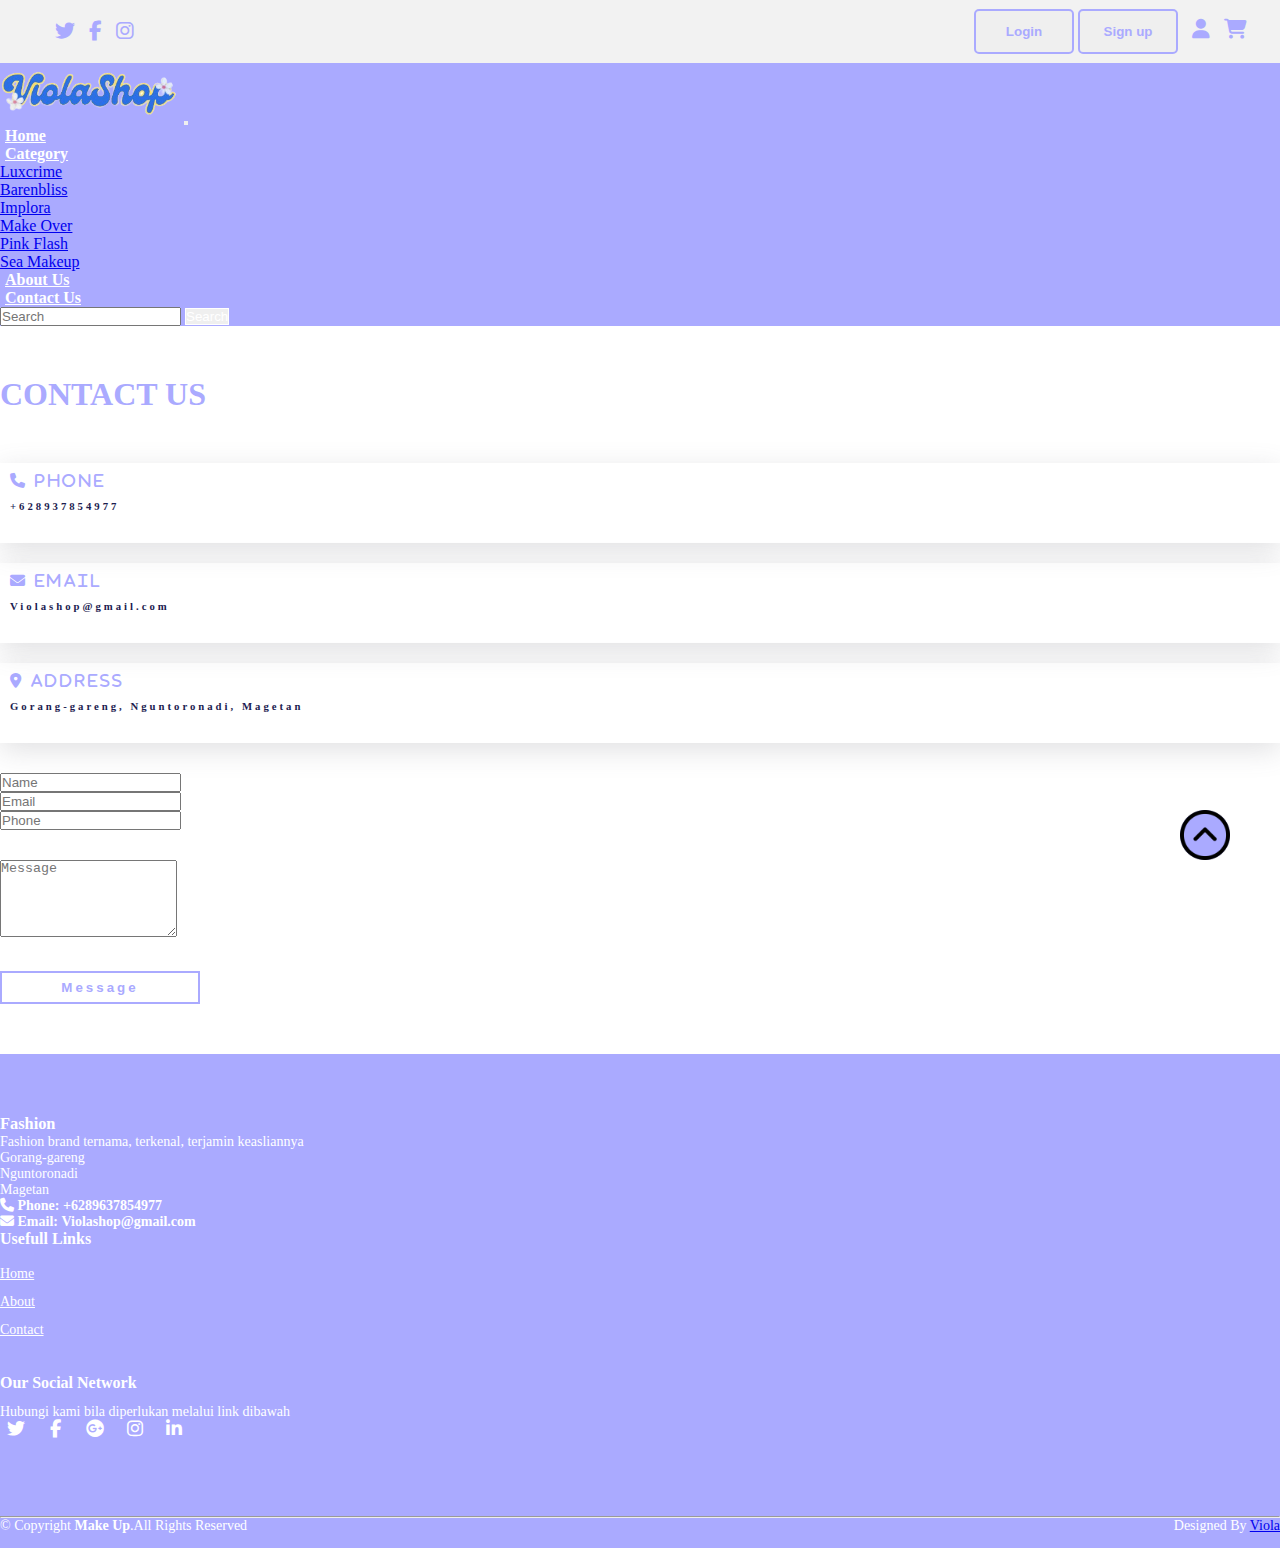
<file: contact.html>
<!DOCTYPE html>
<html lang="en">
<head>
    <meta charset="UTF-8">
    <meta http-equiv="X-UA-Compatible" content="IE=edge">
    <meta name="viewport" content="width=device-width, initial-scale=1.0">
    <title>Viola Shop</title>
    <link rel="shortcut icon" type="image" href="image/lg.png">
    <link rel="stylesheet" href="style.css">
    <link rel="stylesheet" href="https://cdnjs.cloudflare.com/ajax/libs/font-awesome/6.2.0/css/all.min.css">
    <!-- bootstrap links -->
    <link href="https://cdn.jsdelivr.net/npm/bootstrap@5.0.2/dist/css/bootstrap.min.css" rel="stylesheet" integrity="sha384-EVSTQN3/azprG1Anm3QDgpJLIm9Nao0Yz1ztcQTwFspd3yD65VohhpuuCOmLASjC" crossorigin="anonymous">
    <!-- bootstrap links -->
    <!-- fonts links -->
    <link rel="preconnect" href="https://fonts.googleapis.com">
    <link rel="preconnect" href="https://fonts.gstatic.com" crossorigin>
    <link href="https://fonts.googleapis.com/css2?family=Roboto:wght@500&display=swap" rel="stylesheet">
    <!-- fonts links -->
</head>
<body>

    <!-- top navbar -->
    <div class="top-navbar">
        <div class="top-icons">
            <i class="fa-brands fa-twitter"></i>
            <i class="fa-brands fa-facebook-f"></i>
            <i class="fa-brands fa-instagram"></i>
        </div>
        <div class="other-links">
            <button id="btn-login"><a href="login.html">Login</a></button>
            <button id="btn-signup"><a href="signup.html">Sign up</a></button>

            <i class="fa-solid fa-user"></i>
            <i class="fa-solid fa-cart-shopping"></i>
        </div>
    </div>
    <!-- top navbar -->

        <!-- navbar -->
        <nav class="navbar navbar-expand-lg" id="navbar">
            <div class="container-fluid">
                <a class="navbar-brand" href="index.html"><img src="./image/ViolaShop-removebg-preview.png" alt="" width="180px"></a>
                <button class="navbar-toggler" type="button" data-bs-toggle="collapse" data-bs-target="#navbarSupportedContent" aria-controls="navbarSupportedContent" aria-expanded="false" aria-label="Toggle navigation">
                </button>
                <div class="collapse navbar-collapse" id="navbarSupportedContent">
                  <ul class="navbar-nav me-auto mb-2 mb-lg-0">
                    <li class="nav-item">
                      <a class="nav-link active" aria-current="page" href="index.html">Home</a>
                    </li>
                    <li class="nav-item dropdown">
                      <a class="nav-link dropdown-toggle" href="#" id="navbarDropdown" role="button" data-bs-toggle="dropdown" aria-expanded="false">
                        Category
                      </a>
                      <ul class="dropdown-menu" aria-labelledby="navbarDropdown" style="background-color: #aaaaff;">
                        <li><a class="dropdown-item" href="index.html">Luxcrime</a></li>
                        <li><a class="dropdown-item" href="index.html">Barenbliss</a></li>
                        <li><a class="dropdown-item" href="index.html">Implora</a></li>
                        <li><a class="dropdown-item" href="index.html">Make Over</a></li>
                        <li><a class="dropdown-item" href="index.html">Pink Flash</a></li>
                        <li><a class="dropdown-item" href="index.html">Sea Makeup</a></li>
                      </ul>
                  </li>
                  <li class="nav-item">
                    <a class="nav-link" href="about.html">About Us</a>
                  </li>
                <li class="nav-item">
                    <a class="nav-link" href="contact.html">Contact Us</a>
                  </li>
                </ul>
               
                <form class="d-flex">
                  <input class="form-control me-2" type="search" placeholder="Search" aria-label="Search">
                  <button class="btn btn-outline-success" type="submit" id="search-btn">Search</button>
                </form>
              </div>
            </div>
          </nav>
        <!-- navbar -->

        <!-- contact -->
        <div class="container" id="contact">
            <h1 class="text-center">CONTACT US</h1>
            <div class="row" style="margin-top: 50px;">
                <div class="col-md-4 py-3 py-md-0">
                    <div class="card">
                        <i class="fas fa-phone"> Phone</i>
                        <h6>+628937854977</h6>
                    </div>
                </div>
                <div class="col-md-4 py-3 py-md-0">
                    <div class="card">
                        <i class="fa-solid fa-envelope"> Email</i>
                        <h6>Violashop@gmail.com</h6>
                    </div>
                </div>
                <div class="col-md-4 py-3 py-md-0">
                    <div class="card">
                        <i class="fa-solid fa-location-dot"> Address</i>
                        <h6>Gorang-gareng, Nguntoronadi, Magetan</h6>
                    </div>
                </div>
            </div>

            <div class="row" style="margin-top: 30px;">
                <div class="col-md-4 py-3 py-md-0">
                    <input type="text" class="form-control form-control" placeholder="Name">
                </div>
                <div class="col-md-4 py-3 py-md-0">
                    <input type="text" class="form-control form-control" placeholder="Email">
                </div>
                <div class="col-md-4 py-3 py-md-0">
                    <input type="number" class="form-control form-control" placeholder="Phone">
                </div>
               <div class="form-group" style="margin-top: 30px;">
                <textarea class="form-control" id=""rows="5" placeholder="Message"></textarea>
            </div>
            <div id="messagebtn" class="text-center"><button>Message</button></div>
            </div>
        </div>
        <!-- contact -->
<!-- footer -->
<footer id="footer" style="margin-top: 50px;">
    <div class="footer-top">
        <div class="container">
            <div class="row">
                <div class="col-lg-3 col-md-6 footer-content">
                    <h3>Fashion</h3>
                    <p>Fashion brand ternama, terkenal, terjamin keasliannya</p>
                    <p>
                        Gorang-gareng <br>
                        Nguntoronadi <br>
                        Magetan <br>
                    </p>
                    <strong><i class="fas fa-phone"></i> Phone: <strong>+6289637854977</strong></strong><br>
                    <strong><i class="fa-solid fa-envelope"></i> Email: <strong>Violashop@gmail.com</strong></strong>
                </div>
                <div class="col-lg-3 col-md-6 footer-links">
                    <h4>Usefull Links</h4>
                    <ul>
                      <li><a href="index.html">Home</a></li>
                      <li><a href="about.html">About</a></li>
                      <li><a href="contact.html">Contact</a></li>
                    </ul>
                </div>
                <div class="col-lg-3 col-md-6 footer-links">
                    <h4>Our Social Network</h4>
                    <p>Hubungi kami bila diperlukan melalui link dibawah</p>
                    <div class="socail-links mt-3">
                        <a href="#" class="twiiter"><i class="fa-brands fa-twitter"></i></a>
                        <a href="#" class="twiiter"><i class="fa-brands fa-facebook-f"></i></a>
                        <a href="#" class="twiiter"><i class="fa-brands fa-google-plus"></i></a>
                        <a href="#" class="twiiter"><i class="fa-brands fa-instagram"></i></a>
                        <a href="#" class="twiiter"><i class="fa-brands fa-linkedin-in"></i></a>
                    </div>
                </div>
            </div>
        </div>
    </div>
    <hr>
    <div class="container py-4">
        <div class="copyright">
            &copy; Copyright <strong>Make Up</strong>.All Rights Reserved
        </div>
        <div class="credits">
            Designed By <a href="#">Viola</a>
        </div>
    </div>
    </footer>
    <!-- footer -->
    
    <a href="#" class="arrow"><i><img src="./image/up-arrow.png" alt="" width="50px"></i></a>
    
        <script src="https://cdn.jsdelivr.net/npm/bootstrap@5.0.2/dist/js/bootstrap.bundle.min.js" integrity="sha384-MrcW6ZMFYlzcLA8Nl+NtUVF0sA7MsXsP1UyJoMp4YLEuNSfAP+JcXn/tWtIaxVXM" crossorigin="anonymous"></script>
    
</body>
</html>
</file>
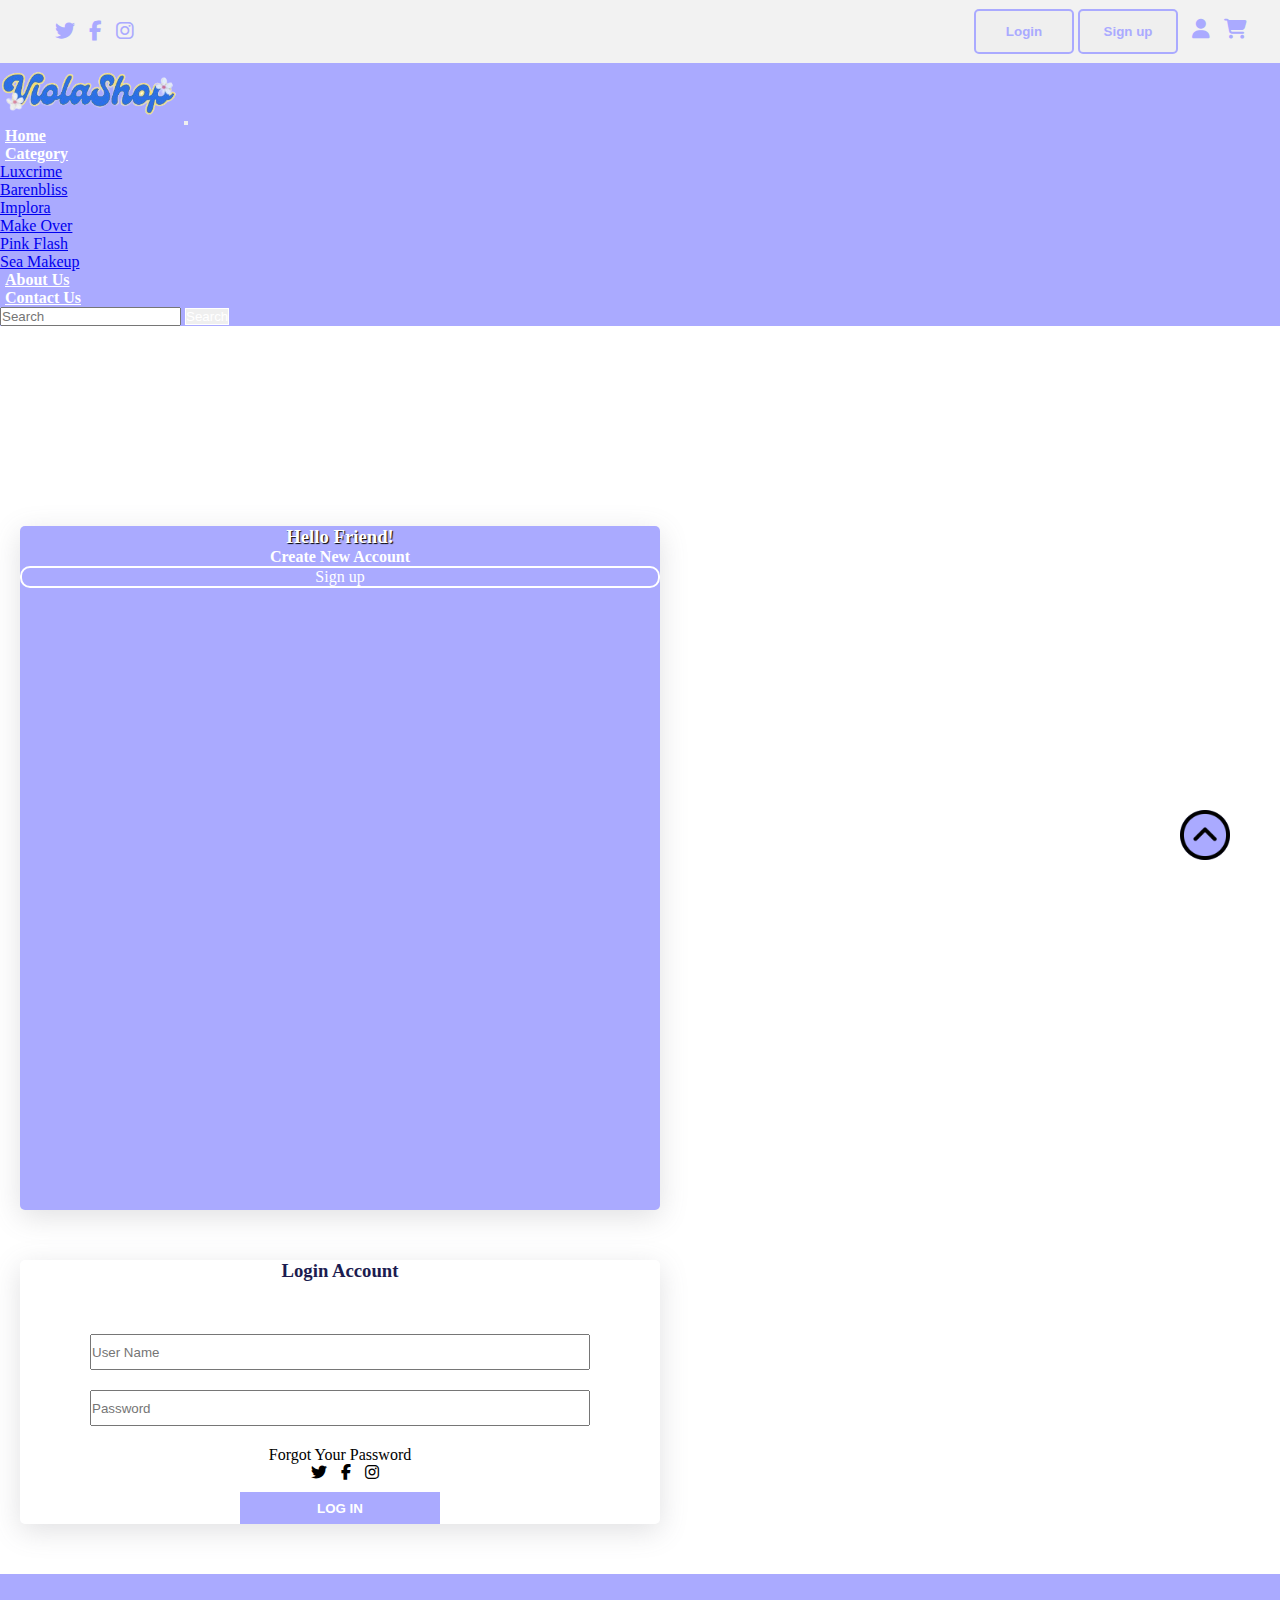
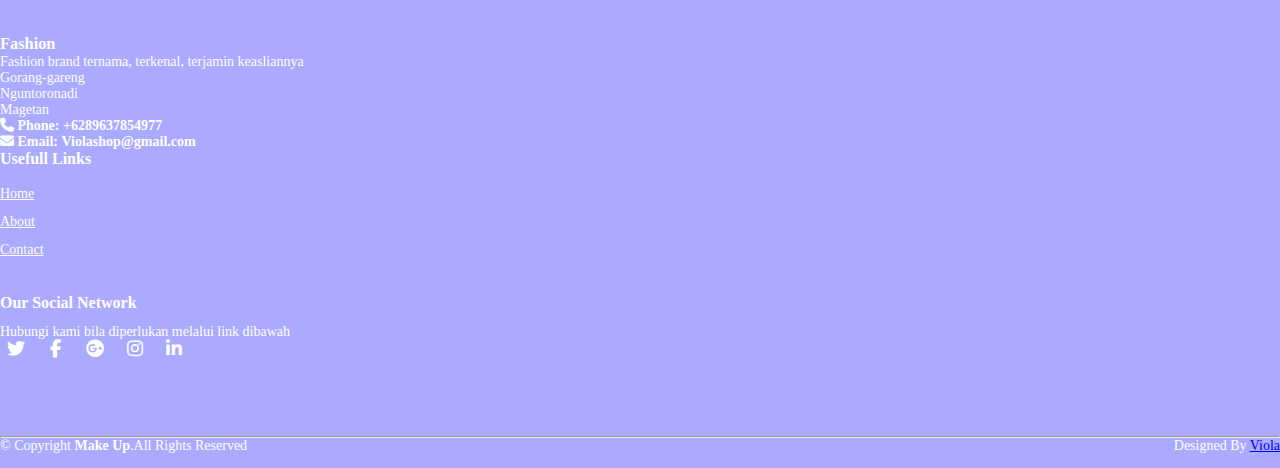
<file: login.html>
<!DOCTYPE html>
<html lang="en">
<head>
    <meta charset="UTF-8">
    <meta http-equiv="X-UA-Compatible" content="IE=edge">
    <meta name="viewport" content="width=device-width, initial-scale=1.0">
    <title>Viola Shop</title>
    <link rel="shortcut icon" type="image" href="image/lg.png">
    <link rel="stylesheet" href="style.css">
    <link rel="stylesheet" href="https://cdnjs.cloudflare.com/ajax/libs/font-awesome/6.2.0/css/all.min.css">
    <!-- bootstrap links -->
    <link href="https://cdn.jsdelivr.net/npm/bootstrap@5.0.2/dist/css/bootstrap.min.css" rel="stylesheet" integrity="sha384-EVSTQN3/azprG1Anm3QDgpJLIm9Nao0Yz1ztcQTwFspd3yD65VohhpuuCOmLASjC" crossorigin="anonymous">
    <!-- bootstrap links -->
    <!-- fonts links -->
    <link rel="preconnect" href="https://fonts.googleapis.com">
    <link rel="preconnect" href="https://fonts.gstatic.com" crossorigin>
    <link href="https://fonts.googleapis.com/css2?family=Roboto:wght@500&display=swap" rel="stylesheet">
    <!-- fonts links -->
</head>
<body>
      <!-- top navbar -->
      <div class="top-navbar">
        <div class="top-icons">
            <i class="fa-brands fa-twitter"></i>
            <i class="fa-brands fa-facebook-f"></i>
            <i class="fa-brands fa-instagram"></i>
        </div>
        <div class="other-links">
            <button id="btn-login"><a href="login.html">Login</a></button>
            <button id="btn-signup"><a href="signup.html">Sign up</a></button>
            <i class="fa-solid fa-user"></i>
            <i class="fa-solid fa-cart-shopping"></i>
        </div>
    </div>
    <!-- top navbar -->
    <!-- navbar -->
    <nav class="navbar navbar-expand-lg" id="navbar">
      <div class="container-fluid">
        <a class="navbar-brand" href="index.html"><img src="./image/ViolaShop-removebg-preview.png" alt="" width="180px"></a>
        <button class="navbar-toggler" type="button" data-bs-toggle="collapse" data-bs-target="#navbarSupportedContent" aria-controls="navbarSupportedContent" aria-expanded="false" aria-label="Toggle navigation">
        </button>
        <div class="collapse navbar-collapse" id="navbarSupportedContent">
          <ul class="navbar-nav me-auto mb-2 mb-lg-0">
            <li class="nav-item">
              <a class="nav-link active" aria-current="page" href="index.html">Home</a>
            </li>
            <li class="nav-item dropdown">
              <a class="nav-link dropdown-toggle" href="#" id="navbarDropdown" role="button" data-bs-toggle="dropdown" aria-expanded="false">
                Category
              </a>
              <ul class="dropdown-menu" aria-labelledby="navbarDropdown" style="background-color: #aaaaff;">
                <li><a class="dropdown-item" href="index.html">Luxcrime</a></li>
                <li><a class="dropdown-item" href="index.html">Barenbliss</a></li>
                <li><a class="dropdown-item" href="index.html">Implora</a></li>
                <li><a class="dropdown-item" href="index.html">Make Over</a></li>
                <li><a class="dropdown-item" href="index.html">Pink Flash</a></li>
                <li><a class="dropdown-item" href="index.html">Sea Makeup</a></li>
              </ul>
            </li>
            <li class="nav-item">
              <a class="nav-link" href="about.html">About Us</a>
            </li>
          <li class="nav-item">
              <a class="nav-link" href="contact.html">Contact Us</a>
            </li>
          </ul>
         
          <form class="d-flex">
            <input class="form-control me-2" type="search" placeholder="Search" aria-label="Search">
            <button class="btn btn-outline-success" type="submit" id="search-btn">Search</button>
          </form>
        </div>
      </div>
    </nav>
        <!-- navbar -->
        <!-- login -->
        <div class="container login">
            <div class="row">
                <div class="col-md-4" id="side1">
                    <h3>Hello Friend!</h3>
                    <p>Create New Account</p>
                    <div id="btn"><a href="signup.html">Sign up</a></div>
                </div>
                <div class="col-md-8" id="side2">
                    <h3>Login Account</h3>
                    <div class="inp">
                        <input type="text" placeholder="User Name" required>
                        <input type="text" placeholder="Password" required>
                    </div>
                    <p>Forgot Your Password</p>
                    <div class="icons">
                        <i class="fa-brands fa-twitter"></i>
                        <i class="fa-brands fa-facebook-f"></i>
                        <i class="fa-brands fa-instagram"></i>
                    </div>
                    <div id="login"><a href="index.html"><button>LOG IN</button></a></div>
                </div>
            </div>
        </div>
        <!-- login -->
<!-- footer -->
<footer id="footer" style="margin-top: 50px;">
  <div class="footer-top">
      <div class="container">
          <div class="row">
              <div class="col-lg-3 col-md-6 footer-content">
                  <h3>Fashion</h3>
                  <p>Fashion brand ternama, terkenal, terjamin keasliannya</p>
                  <p>
                      Gorang-gareng <br>
                      Nguntoronadi <br>
                      Magetan <br>
                  </p>
                  <strong><i class="fas fa-phone"></i> Phone: <strong>+6289637854977</strong></strong><br>
                  <strong><i class="fa-solid fa-envelope"></i> Email: <strong>Violashop@gmail.com</strong></strong>
              </div>
              <div class="col-lg-3 col-md-6 footer-links">
                  <h4>Usefull Links</h4>
                  <ul>
                    <li><a href="index.html">Home</a></li>
                    <li><a href="about.html">About</a></li>
                    <li><a href="contact.html">Contact</a></li>
                  </ul>
              </div>
              <div class="col-lg-3 col-md-6 footer-links">
                  <h4>Our Social Network</h4>
                  <p>Hubungi kami bila diperlukan melalui link dibawah</p>
                  <div class="socail-links mt-3">
                      <a href="#" class="twiiter"><i class="fa-brands fa-twitter"></i></a>
                      <a href="#" class="twiiter"><i class="fa-brands fa-facebook-f"></i></a>
                      <a href="#" class="twiiter"><i class="fa-brands fa-google-plus"></i></a>
                      <a href="#" class="twiiter"><i class="fa-brands fa-instagram"></i></a>
                      <a href="#" class="twiiter"><i class="fa-brands fa-linkedin-in"></i></a>
                  </div>
              </div>
          </div>
      </div>
  </div>
  <hr>
  <div class="container py-4">
      <div class="copyright">
          &copy; Copyright <strong>Make Up</strong>.All Rights Reserved
      </div>
      <div class="credits">
          Designed By <a href="#">Viola</a>
      </div>
  </div>
  </footer>
  <!-- footer -->
  
  <a href="#" class="arrow"><i><img src="./image/up-arrow.png" alt="" width="50px"></i></a>
  
      <script src="https://cdn.jsdelivr.net/npm/bootstrap@5.0.2/dist/js/bootstrap.bundle.min.js" integrity="sha384-MrcW6ZMFYlzcLA8Nl+NtUVF0sA7MsXsP1UyJoMp4YLEuNSfAP+JcXn/tWtIaxVXM" crossorigin="anonymous"></script>
  
</body>
</html>
</file>
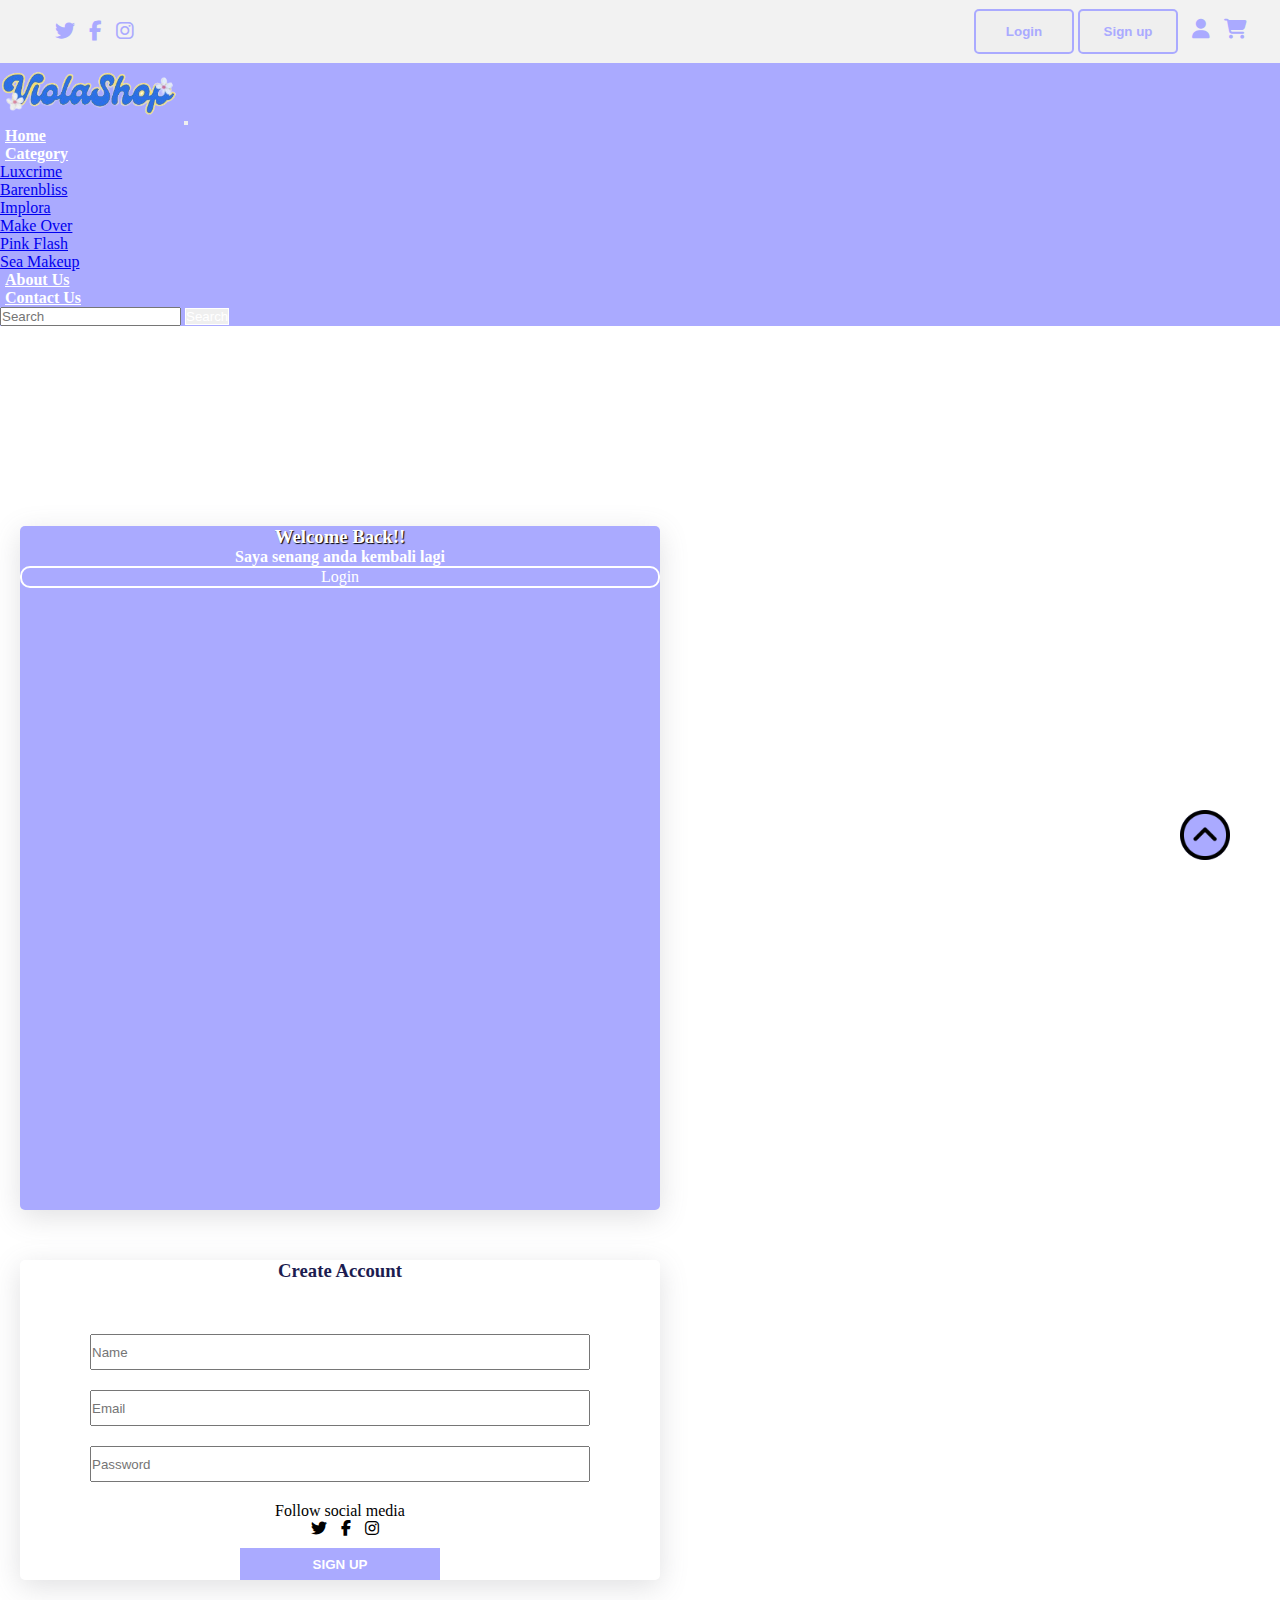
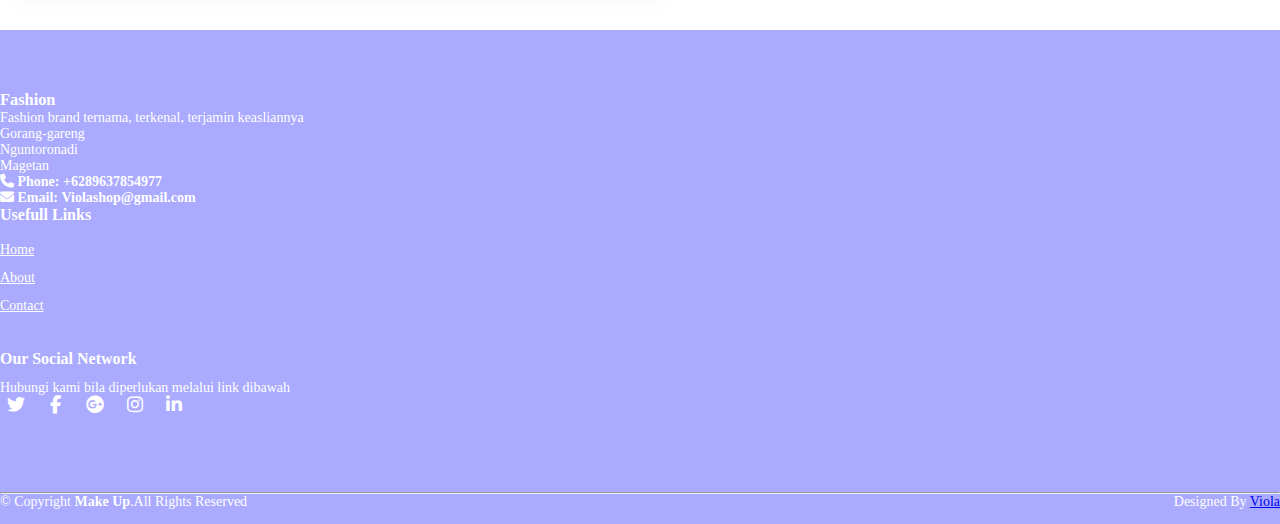
<file: signup.html>
<!DOCTYPE html>
<html lang="en">
<head>
    <meta charset="UTF-8">
    <meta http-equiv="X-UA-Compatible" content="IE=edge">
    <meta name="viewport" content="width=device-width, initial-scale=1.0">
    <title>Viola Shop</title>
    <link rel="shortcut icon" type="image" href="image/lg.png">
    <link rel="stylesheet" href="style.css">
    <link rel="stylesheet" href="https://cdnjs.cloudflare.com/ajax/libs/font-awesome/6.2.0/css/all.min.css">
    <!-- bootstrap links -->
    <link href="https://cdn.jsdelivr.net/npm/bootstrap@5.0.2/dist/css/bootstrap.min.css" rel="stylesheet" integrity="sha384-EVSTQN3/azprG1Anm3QDgpJLIm9Nao0Yz1ztcQTwFspd3yD65VohhpuuCOmLASjC" crossorigin="anonymous">
    <!-- bootstrap links -->
    <!-- fonts links -->
    <link rel="preconnect" href="https://fonts.googleapis.com">
    <link rel="preconnect" href="https://fonts.gstatic.com" crossorigin>
    <link href="https://fonts.googleapis.com/css2?family=Roboto:wght@500&display=swap" rel="stylesheet">
    <!-- fonts links -->
</head>
<body>
    <!-- top navbar -->
    <div class="top-navbar">
      <div class="top-icons">
          <i class="fa-brands fa-twitter"></i>
          <i class="fa-brands fa-facebook-f"></i>
          <i class="fa-brands fa-instagram"></i>
      </div>
      <div class="other-links">
          <button id="btn-login"><a href="login.html">Login</a></button>
          <button id="btn-signup"><a href="signup.html">Sign up</a></button>
          <i class="fa-solid fa-user"></i>
          <i class="fa-solid fa-cart-shopping"></i>
      </div>
  </div>
  <!-- top navbar -->
  <!-- navbar -->
    <nav class="navbar navbar-expand-lg" id="navbar">
      <div class="container-fluid">
        <a class="navbar-brand" href="index.html"><img src="./image/ViolaShop-removebg-preview.png" alt="" width="180px"></a>
        <button class="navbar-toggler" type="button" data-bs-toggle="collapse" data-bs-target="#navbarSupportedContent" aria-controls="navbarSupportedContent" aria-expanded="false" aria-label="Toggle navigation">
        </button>
        <div class="collapse navbar-collapse" id="navbarSupportedContent">
          <ul class="navbar-nav me-auto mb-2 mb-lg-0">
            <li class="nav-item">
              <a class="nav-link active" aria-current="page" href="index.html">Home</a>
            </li>
            <li class="nav-item dropdown">
              <a class="nav-link dropdown-toggle" href="#" id="navbarDropdown" role="button" data-bs-toggle="dropdown" aria-expanded="false">
                Category
              </a>
              <ul class="dropdown-menu" aria-labelledby="navbarDropdown" style="background-color: #aaaaff;">
                <li><a class="dropdown-item" href="index.html">Luxcrime</a></li>
                <li><a class="dropdown-item" href="index.html">Barenbliss</a></li>
                <li><a class="dropdown-item" href="index.html">Implora</a></li>
                <li><a class="dropdown-item" href="index.html">Make Over</a></li>
                <li><a class="dropdown-item" href="index.html">Pink Flash</a></li>
                <li><a class="dropdown-item" href="index.html">Sea Makeup</a></li>
              </ul>
            </li>
            <li class="nav-item">
              <a class="nav-link" href="about.html">About Us</a>
            </li>
          <li class="nav-item">
              <a class="nav-link" href="contact.html">Contact Us</a>
            </li>
          </ul>
         
          <form class="d-flex">
            <input class="form-control me-2" type="search" placeholder="Search" aria-label="Search">
            <button class="btn btn-outline-success" type="submit" id="search-btn">Search</button>
          </form>
        </div>
      </div>
    </nav>
        <!-- navbar -->
        <!-- login -->
        <div class="container login">
            <div class="row">
                <div class="col-md-4" id="side1">
                    <h3>Welcome Back!!</h3>
                    <p>Saya senang anda kembali lagi</p>
                    <div id="btn"><a href="login.html">Login</a></div>
                </div>
                <div class="col-md-8" id="side2">
                    <h3>Create Account</h3>
                    <div class="inp">
                        <input type="text" placeholder="Name" required>
                        <input type="email" placeholder="Email" required>
                        <input type="text" placeholder="Password" required>
                    </div>
                    <p>Follow social media</p>
                    <div class="icons">
                        <i class="fa-brands fa-twitter"></i>
                        <i class="fa-brands fa-facebook-f"></i>
                        <i class="fa-brands fa-instagram"></i>
                    </div>
                    <div id="login"><a href="index.html"><button>SIGN UP</button></a></div>
                </div>
            </div>
        </div>
        <!-- login -->
<!-- footer -->
<footer id="footer" style="margin-top: 50px;">
  <div class="footer-top">
      <div class="container">
          <div class="row">
              <div class="col-lg-3 col-md-6 footer-content">
                  <h3>Fashion</h3>
                  <p>Fashion brand ternama, terkenal, terjamin keasliannya</p>
                  <p>
                      Gorang-gareng <br>
                      Nguntoronadi <br>
                      Magetan <br>
                  </p>
                  <strong><i class="fas fa-phone"></i> Phone: <strong>+6289637854977</strong></strong><br>
                  <strong><i class="fa-solid fa-envelope"></i> Email: <strong>Violashop@gmail.com</strong></strong>
              </div>
              <div class="col-lg-3 col-md-6 footer-links">
                  <h4>Usefull Links</h4>
                  <ul>
                    <li><a href="index.html">Home</a></li>
                    <li><a href="about.html">About</a></li>
                    <li><a href="contact.html">Contact</a></li>
                  </ul>
              </div>
              <div class="col-lg-3 col-md-6 footer-links">
                  <h4>Our Social Network</h4>
                  <p>Hubungi kami bila diperlukan melalui link dibawah</p>
                  <div class="socail-links mt-3">
                      <a href="#" class="twiiter"><i class="fa-brands fa-twitter"></i></a>
                      <a href="#" class="twiiter"><i class="fa-brands fa-facebook-f"></i></a>
                      <a href="#" class="twiiter"><i class="fa-brands fa-google-plus"></i></a>
                      <a href="#" class="twiiter"><i class="fa-brands fa-instagram"></i></a>
                      <a href="#" class="twiiter"><i class="fa-brands fa-linkedin-in"></i></a>
                  </div>
              </div>
          </div>
      </div>
  </div>
  <hr>
  <div class="container py-4">
      <div class="copyright">
          &copy; Copyright <strong>Make Up</strong>.All Rights Reserved
      </div>
      <div class="credits">
          Designed By <a href="#">Viola</a>
      </div>
  </div>
  </footer>
  <!-- footer -->
  
  <a href="#" class="arrow"><i><img src="./image/up-arrow.png" alt="" width="50px"></i></a>
  
      <script src="https://cdn.jsdelivr.net/npm/bootstrap@5.0.2/dist/js/bootstrap.bundle.min.js" integrity="sha384-MrcW6ZMFYlzcLA8Nl+NtUVF0sA7MsXsP1UyJoMp4YLEuNSfAP+JcXn/tWtIaxVXM" crossorigin="anonymous"></script>
  
</body>
</html>
</file>
<file: style.css>
*{
    margin: 0;
    padding: 0;
    box-sizing: border-box;
}
.top-navbar{
    width: 100%;
    height: 7vh;
    background-color: #a9a9a926;
    display: flex;
    align-items: center;
    text-align: center;
    justify-content: space-between;
}
.top-icons{
    margin-left: 45px;
}
.top-icons i{
    font-size: 20px;
    color: #aaaaff;
    margin-left: 10px;
    cursor: pointer;
}
.other-links{
    margin-right: 33px;
}
.other-links i{
    color: #aaaaff;
    font-size: 20px;
    margin-left: 10px;
    cursor: pointer;
}
#btn-login{
    width: 100px;
    border: 2px solid #aaaaff;
    color: #aaaaff;
    font-weight: bold;
    border-radius: 5px;
    height: 5vh;
    transition: 0.5s ease;
    cursor: pointer;
}
#btn-login a{
    text-decoration: none;
    color: #aaaaff;
    transition: 0.5s ease;
}
#btn-signup{
    width: 100px;
    border: 2px solid #aaaaff;
    color: #aaaaff;
    font-weight: bold;
    border-radius: 5px;
    height: 5vh;
    transition: 0.5s ease;
    cursor: pointer;
}
#btn-signup a{
    text-decoration: none;
    color: #aaaaff;
    transition: 0.5s ease;
}
/* home section */
/* navbar */
#navbar{
    background-color: #aaaaff;
    font-size: 16px;
    font-family: 'Roboto Slab', serif;
}
#navbar .nav-link{
    color: white;
    font-weight: bold;
    margin-left: 5px;
    transition: 0.5s ease;
}
#navbar .nav-link:hover{
    color: rgb(92, 244, 255);
    border-radius: 5px;
}
#search-btn{
    color: white;
    border:  1px solid white;
}
#search-btn:hover{
    background-color: #aaaaff;
}
/* navbar */
/* home content */
.home{
    display: flex;
    align-items: center;
    justify-content: center;
    flex-wrap: wrap;
    position: relative;
    z-index: 0;
    font-family: 'Roboto Slab', serif;
}
.home .content{
    flex: 1 1 400px;
    margin-top: 30px;
}
.content h3{
    margin-left: 70px;
    font-size: 50px;
    text-shadow: 1px 1px 1px rgb(254, 230, 90);
    color: #ff7f8e;
    font-weight: bold;
}
.content h3 span{
    font-size: 40px;
}
.content p{
    margin-left: 70px;
    color: #1c1c50;
}
.content #shopnow{
    margin-left: 70px;
    width: 200px;
    height: 38px;
    border: 2px solid #1c1c50;
    font-weight: bold;
    transition: 0.5s ease;
    cursor: pointer;
}
/* home content */

/* top cards */
#top-cards{
    margin-top: 30px;
    font-family: 'Roboto Slab', serif;
    color: black;
    text-shadow: 1px 1px 1px yellow;
}
#top-cards .card img{
    height: 60vh;
}
#top-cards h5{
    color: #1a50c2;
    font-weight: bold;
    text-shadow: 1px 1px 1px white;
}
#top-cards button{
    width: 150px;
    height: 33px;
    font-weight: bold;
    letter-spacing: 3px;
    background: transparent;
    color: #1c3c50;
    border: 2px solid #1c1c50;
    transition: 0.5s ease;
    cursor: pointer;
}
/* top cards */
/* banner */
.banner{
    width: 100%;
    height: 50vh;
    margin-top: 50px;
    background-image: linear-gradient(rgba(0,0,0,0.3),rgba(0,0,0,0.3)), url(./image/banner.jpg);
}
.banner .content{
    text-align: center;
    padding-top: 100px;
}
.banner .content h1{
    color: white;
    text-shadow: 1px 1px 1px black;
    letter-spacing: 3px;
}
.banner .content p{
    color: white;
    text-shadow: 1px 1px 1px black;
    letter-spacing: 3px;
}
#bannerbtn button{
    width: 150px;
    height: 38px;
    background: transparent;
    color: white;
    border: 2px solid white;
    transition: 0.5s ease;
    cursor: pointer;
}
#bannerbtn button:hover{
    background-color: #aaaaff;
    border: none;
}
/* banner */
/* product cards */
#product-cards{
    font-family: 'Roboto Slab', serif;
    margin-top: 100px;
}
#product-cards .card{
    box-shadow: rgba(100,100,111,0.2) 0px 7px 29px 0px;
}
#product-cards h1{
    margin-top: 30px;
    color: #1c1c50;
    text-shadow: 1px 1px 1px black;
}
#product-cards h3{
    letter-spacing: 3px;
    color: #1c1c50;
    text-shadow: 0px 1px 1px black;
    font-weight: bold;
}
#product-cards h5 span{
    float: right;
    color: #1c1c50;
    cursor: pointer;
}
.checked{
    color: rgb(255, 187, 0);
}
#viewmorebtn{
    display: flex;
    justify-content: center;
    margin: auto;
    text-decoration: none;
    margin-top: 30px;
    width: 200px;
    height: 32px;
    color: #1c1c50;
    letter-spacing: 5px;
    font-weight: bold;
    background: transparent;
    border: 2px solid #1c1c50;
    transition: 0.5s ease;
}
#viewmorebtn:hover{
    background-color: #1c1c50;
    color: white;
}
/* product cards */
/* offer */
#offer{
    margin-top: 50px;
}
#offer i{
    font-size: 60px;
    color: #1c1c50;
}
/* offer */

/* footer */
#footer{
    padding: 0 0 30px 0;
    color: white;
    font-size: 14px;
    background: #aaaaff;
    font-family: 'Roboto Slab', serif;
}
#footer .footer-top{
    padding: 60px 0 30px;
    background: #aaaaff;
    color: white;
}
#footer .footer-top .footer-contact h3{
    color: white;
    text-shadow: 1px 1px 1px black;
}
#footer .footer-top .footer-contact h4{
    font-size: 22px;
    margin:  0 0 300px 0;
    padding: 2px 0 2px 0;
    line-height: 1;
    font-weight: 700;
}
#footer .footer-top .footer-contact p{
    font-size: 14px;
    margin: 0;
    color: white;
    line-height: 1;
    font-weight: 700;
}
#footer .footer-top h4{
    font-size: 16px;
    font-weight: bold;
    position: relative;
    padding-bottom: 12px;
}
#footer .footer-top .footer-links{
    margin-bottom: 30px;
}
#footer .footer-top .footer-links ul{
    list-style: none;
    padding: 0;
    margin: 0;
}
#footer .footer-top .footer-links ul li{
    padding-right: 10px 0;
    display: flex;
    align-items: center;
}
#footer .footer-top .footer-links ul li:first-child{
    padding: 0;
}
#footer .footer-top .footer-links ul li a{
    color: white;
    line-height: 2;
}
#footer .footer-top .socail-links a{
    font-size: 18px;
    display: inline-block;
    color: white;
    line-height: 1;
    padding-right: 4px;
    border-radius: 50px;
    text-align: center;
    width: 36px;
    height: 36px;
    transition: 0.5s ease;
}
#footer .copyright{
    text-align: center;
    float: left; 
}
#footer .credits{
    float: right;
    text-align: center;
}
/* footer */
html{
    scroll-behavior: smooth;
}
.arrow{
    position: fixed;
    background-color: #aaaaff;
    border-radius: 50px;
    height: 50px;
    bottom: 40px;
    right: 50px;
    text-decoration: none;
    align-items: center;
    line-height: 50px;
}

/* login */
.login{
    width: 50%;
    margin: 20px;
    font-family: 'Roboto Slab', serif;
}
#side1{
    background-color: #aaaaff;
    height: 76vh;
    border-radius: 5px;
    box-shadow: rgba(100,100,111,0.2) 0px 7px 29px 0px;
}
#side1 h3{
    color: white;
    font-weight: bold;
    text-shadow: 1px 1px 1px black;
    margin-top: 200px;
    align-items: center;
    text-align: center;
}
#side1 p{
    color: white;    
    font-weight: bold;
    align-items: center;
    text-align: center;
}
#btn{
    align-items: center;
    text-align: center;
    border: 2px solid white;
    border-radius: 10px;
}
#btn a{
    text-decoration: none;
    color: white;
}
#side2{
    background-color: white;
    border-radius: 5px;
    box-shadow: rgba(100,100,111,0.2) 0px 7px 29px 0px;
    align-items: center;
    text-align: center;
}
#side2 h3{
    margin-top: 50px;
    color: #1c1c50;
    font-weight: bold;
}
#side2 .inp{
    margin-top: 32px;
}
#side2 input{
    width: 500px;
    margin-top: 20px;
    height: 36px;
    align-items: center;
}
#side2 p{
    margin-top: 20px;
    cursor: pointer;
}
#side2 .icons i{
    margin-left: 10px;
    cursor: pointer;
}
#login{
    margin-top: 10px;
}
#login button{
    width: 200px;
    height: 32px;
    color: white;
    background-color: #aaaaff;
    border: none;
    font-weight: bold;
}
/* login */

/* about */
#about{
    margin-top: 50px;
}
#about h1{
    text-align: center;    
    font-weight: bold;
    color: #aaaaff;
}
/* about */

/* contact */
#contact{
    margin-top: 50px;
}
#contact h1{
    color: #aaaaff;
    text-shadow: 0px 0px 1px white;
}
#contact .card{
    height: 80px;
    margin-top: 20px;
    box-shadow: rgba(100,100,111,0.2) 0px 7px 29px 0px;
}
#contact .card i{
    margin-top: 10px;
    margin-left: 10px;
    font-size: 15px;
    color: #aaaaff;
    font-weight: bold;
    letter-spacing: 3px;
}
#contact .card h6{
    margin-left: 10px;
    margin-top: 10px;
    letter-spacing: 3px;
    font-weight: bold;
    color: #1c1c50;
}#messagebtn button{
    margin-top: 30px;
    width: 200px;
    height: 33px;
    background: transparent;
    border: 2px solid #aaaaff;
    color: #aaaaff;
    font-weight: bold;
    letter-spacing: 3px;
    transition: 0.5s ease;
}
#messagebtn button:hover{
    background-color: #1c1c50;
    color: white;
}
/* contact */
.shopping-cart {
    position: absolute;
    top: 100%;
    right: -100%;
    height: 100vh;
    width: 35rem;
    padding: 0 1.5rem;
    background-color: #fff;
    color: var(--bg);
    transition: 0.3s;
  }
  
  .shopping-cart.active {
    right: 0;
  }
  
  .shopping-cart .cart-item {
    margin: 2rem 0;
    display: flex;
    align-items: center;
    gap: 1.5rem;
    padding-bottom: 1rem;
    border-bottom: 1px dashed #666;
    position: relative;
  }
  
  .shopping-cart img {
    height: 6rem;
    border-radius: 50%;
  }
  
  .shopping-cart h3 {
    font-size: 1.6rem;
    padding-bottom: 0.5rem;
  }
  
  .shopping-cart .item-price {
    font-size: 1.2rem;
  }
  
  .shopping-cart .remove-item {
    position: absolute;
    right: 1rem;
    cursor: pointer;
  }
  
  .shopping-cart .remove-item:hover {
    color: var(--primary);
  }
</file>
